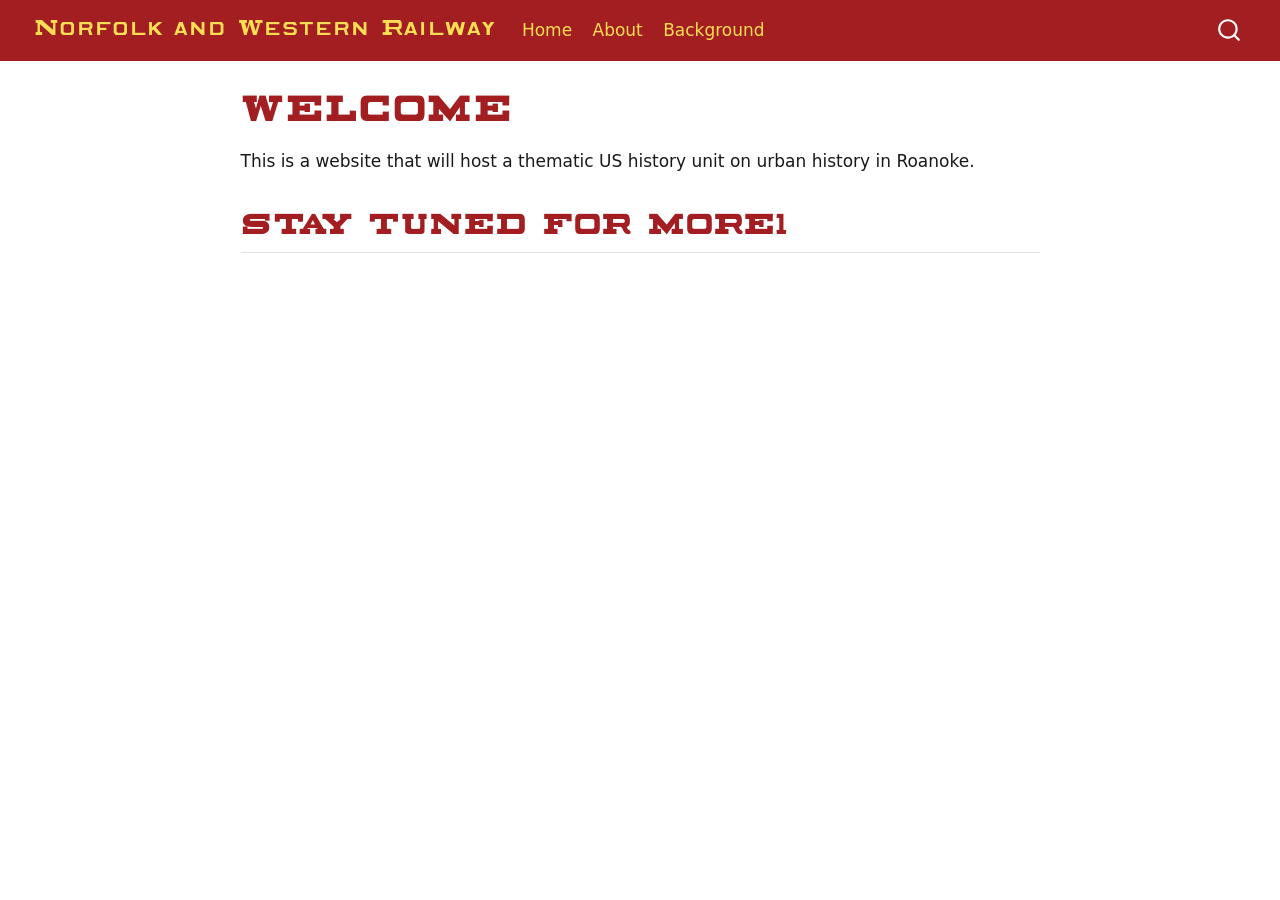
<file: docs/index.html>
<!DOCTYPE html>
<html xmlns="http://www.w3.org/1999/xhtml" lang="en" xml:lang="en"><head>

<meta charset="utf-8">
<meta name="generator" content="quarto-1.8.25">

<meta name="viewport" content="width=device-width, initial-scale=1.0, user-scalable=yes">


<title>Welcome – Norfolk and Western Railway</title>
<style>
code{white-space: pre-wrap;}
span.smallcaps{font-variant: small-caps;}
div.columns{display: flex; gap: min(4vw, 1.5em);}
div.column{flex: auto; overflow-x: auto;}
div.hanging-indent{margin-left: 1.5em; text-indent: -1.5em;}
ul.task-list{list-style: none;}
ul.task-list li input[type="checkbox"] {
  width: 0.8em;
  margin: 0 0.8em 0.2em -1em; /* quarto-specific, see https://github.com/quarto-dev/quarto-cli/issues/4556 */ 
  vertical-align: middle;
}
</style>


<script src="site_libs/quarto-nav/quarto-nav.js"></script>
<script src="site_libs/quarto-nav/headroom.min.js"></script>
<script src="site_libs/clipboard/clipboard.min.js"></script>
<script src="site_libs/quarto-search/autocomplete.umd.js"></script>
<script src="site_libs/quarto-search/fuse.min.js"></script>
<script src="site_libs/quarto-search/quarto-search.js"></script>
<meta name="quarto:offset" content="./">
<script src="site_libs/quarto-html/quarto.js" type="module"></script>
<script src="site_libs/quarto-html/tabsets/tabsets.js" type="module"></script>
<script src="site_libs/quarto-html/axe/axe-check.js" type="module"></script>
<script src="site_libs/quarto-html/popper.min.js"></script>
<script src="site_libs/quarto-html/tippy.umd.min.js"></script>
<script src="site_libs/quarto-html/anchor.min.js"></script>
<link href="site_libs/quarto-html/tippy.css" rel="stylesheet">
<link href="site_libs/quarto-html/quarto-syntax-highlighting-7b89279ff1a6dce999919e0e67d4d9ec.css" rel="stylesheet" id="quarto-text-highlighting-styles">
<script src="site_libs/bootstrap/bootstrap.min.js"></script>
<link href="site_libs/bootstrap/bootstrap-icons.css" rel="stylesheet">
<link href="site_libs/bootstrap/bootstrap-ff63373b1067ca6f91cf1456aa1f00a2.min.css" rel="stylesheet" append-hash="true" id="quarto-bootstrap" data-mode="light">
<script id="quarto-search-options" type="application/json">{
  "location": "navbar",
  "copy-button": false,
  "collapse-after": 3,
  "panel-placement": "end",
  "type": "overlay",
  "limit": 50,
  "keyboard-shortcut": [
    "f",
    "/",
    "s"
  ],
  "show-item-context": false,
  "language": {
    "search-no-results-text": "No results",
    "search-matching-documents-text": "matching documents",
    "search-copy-link-title": "Copy link to search",
    "search-hide-matches-text": "Hide additional matches",
    "search-more-match-text": "more match in this document",
    "search-more-matches-text": "more matches in this document",
    "search-clear-button-title": "Clear",
    "search-text-placeholder": "",
    "search-detached-cancel-button-title": "Cancel",
    "search-submit-button-title": "Submit",
    "search-label": "Search"
  }
}</script>


<link rel="stylesheet" href="styles.css">
</head>

<body class="nav-fixed fullcontent quarto-light">

<div id="quarto-search-results"></div>
  <header id="quarto-header" class="headroom fixed-top">
    <nav class="navbar navbar-expand-lg " data-bs-theme="dark">
      <div class="navbar-container container-fluid">
      <div class="navbar-brand-container mx-auto">
    <a href="./index.html" class="navbar-brand navbar-brand-logo">
    </a>
    <a class="navbar-brand" href="./index.html">
    <span class="navbar-title">Norfolk and Western Railway</span>
    </a>
  </div>
            <div id="quarto-search" class="" title="Search"></div>
          <button class="navbar-toggler" type="button" data-bs-toggle="collapse" data-bs-target="#navbarCollapse" aria-controls="navbarCollapse" role="menu" aria-expanded="false" aria-label="Toggle navigation" onclick="if (window.quartoToggleHeadroom) { window.quartoToggleHeadroom(); }">
  <span class="navbar-toggler-icon"></span>
</button>
          <div class="collapse navbar-collapse" id="navbarCollapse">
            <ul class="navbar-nav navbar-nav-scroll me-auto">
  <li class="nav-item">
    <a class="nav-link active" href="./index.html" aria-current="page"> 
<span class="menu-text">Home</span></a>
  </li>  
  <li class="nav-item">
    <a class="nav-link" href="./about.html"> 
<span class="menu-text">About</span></a>
  </li>  
  <li class="nav-item">
    <a class="nav-link" href="./Background.html"> 
<span class="menu-text">Background</span></a>
  </li>  
</ul>
          </div> <!-- /navcollapse -->
            <div class="quarto-navbar-tools">
</div>
      </div> <!-- /container-fluid -->
    </nav>
</header>
<!-- content -->
<div id="quarto-content" class="quarto-container page-columns page-rows-contents page-layout-article page-navbar">
<!-- sidebar -->
<!-- margin-sidebar -->
    
<!-- main -->
<main class="content" id="quarto-document-content">

<header id="title-block-header" class="quarto-title-block default">
<div class="quarto-title">
<h1 class="title">Welcome</h1>
</div>



<div class="quarto-title-meta">

    
  
    
  </div>
  


</header>


<p>This is a website that will host a thematic US history unit on urban history in Roanoke.</p>
<section id="stay-tuned-for-more" class="level2">
<h2 class="anchored" data-anchor-id="stay-tuned-for-more">Stay tuned for more!</h2>


</section>

</main> <!-- /main -->
<script id="quarto-html-after-body" type="application/javascript">
  window.document.addEventListener("DOMContentLoaded", function (event) {
    const icon = "";
    const anchorJS = new window.AnchorJS();
    anchorJS.options = {
      placement: 'right',
      icon: icon
    };
    anchorJS.add('.anchored');
    const isCodeAnnotation = (el) => {
      for (const clz of el.classList) {
        if (clz.startsWith('code-annotation-')) {                     
          return true;
        }
      }
      return false;
    }
    const onCopySuccess = function(e) {
      // button target
      const button = e.trigger;
      // don't keep focus
      button.blur();
      // flash "checked"
      button.classList.add('code-copy-button-checked');
      var currentTitle = button.getAttribute("title");
      button.setAttribute("title", "Copied!");
      let tooltip;
      if (window.bootstrap) {
        button.setAttribute("data-bs-toggle", "tooltip");
        button.setAttribute("data-bs-placement", "left");
        button.setAttribute("data-bs-title", "Copied!");
        tooltip = new bootstrap.Tooltip(button, 
          { trigger: "manual", 
            customClass: "code-copy-button-tooltip",
            offset: [0, -8]});
        tooltip.show();    
      }
      setTimeout(function() {
        if (tooltip) {
          tooltip.hide();
          button.removeAttribute("data-bs-title");
          button.removeAttribute("data-bs-toggle");
          button.removeAttribute("data-bs-placement");
        }
        button.setAttribute("title", currentTitle);
        button.classList.remove('code-copy-button-checked');
      }, 1000);
      // clear code selection
      e.clearSelection();
    }
    const getTextToCopy = function(trigger) {
      const outerScaffold = trigger.parentElement.cloneNode(true);
      const codeEl = outerScaffold.querySelector('code');
      for (const childEl of codeEl.children) {
        if (isCodeAnnotation(childEl)) {
          childEl.remove();
        }
      }
      return codeEl.innerText;
    }
    const clipboard = new window.ClipboardJS('.code-copy-button:not([data-in-quarto-modal])', {
      text: getTextToCopy
    });
    clipboard.on('success', onCopySuccess);
    if (window.document.getElementById('quarto-embedded-source-code-modal')) {
      const clipboardModal = new window.ClipboardJS('.code-copy-button[data-in-quarto-modal]', {
        text: getTextToCopy,
        container: window.document.getElementById('quarto-embedded-source-code-modal')
      });
      clipboardModal.on('success', onCopySuccess);
    }
      var localhostRegex = new RegExp(/^(?:http|https):\/\/localhost\:?[0-9]*\//);
      var mailtoRegex = new RegExp(/^mailto:/);
        var filterRegex = new RegExp('/' + window.location.host + '/');
      var isInternal = (href) => {
          return filterRegex.test(href) || localhostRegex.test(href) || mailtoRegex.test(href);
      }
      // Inspect non-navigation links and adorn them if external
     var links = window.document.querySelectorAll('a[href]:not(.nav-link):not(.navbar-brand):not(.toc-action):not(.sidebar-link):not(.sidebar-item-toggle):not(.pagination-link):not(.no-external):not([aria-hidden]):not(.dropdown-item):not(.quarto-navigation-tool):not(.about-link)');
      for (var i=0; i<links.length; i++) {
        const link = links[i];
        if (!isInternal(link.href)) {
          // undo the damage that might have been done by quarto-nav.js in the case of
          // links that we want to consider external
          if (link.dataset.originalHref !== undefined) {
            link.href = link.dataset.originalHref;
          }
        }
      }
    function tippyHover(el, contentFn, onTriggerFn, onUntriggerFn) {
      const config = {
        allowHTML: true,
        maxWidth: 500,
        delay: 100,
        arrow: false,
        appendTo: function(el) {
            return el.parentElement;
        },
        interactive: true,
        interactiveBorder: 10,
        theme: 'quarto',
        placement: 'bottom-start',
      };
      if (contentFn) {
        config.content = contentFn;
      }
      if (onTriggerFn) {
        config.onTrigger = onTriggerFn;
      }
      if (onUntriggerFn) {
        config.onUntrigger = onUntriggerFn;
      }
      window.tippy(el, config); 
    }
    const noterefs = window.document.querySelectorAll('a[role="doc-noteref"]');
    for (var i=0; i<noterefs.length; i++) {
      const ref = noterefs[i];
      tippyHover(ref, function() {
        // use id or data attribute instead here
        let href = ref.getAttribute('data-footnote-href') || ref.getAttribute('href');
        try { href = new URL(href).hash; } catch {}
        const id = href.replace(/^#\/?/, "");
        const note = window.document.getElementById(id);
        if (note) {
          return note.innerHTML;
        } else {
          return "";
        }
      });
    }
    const xrefs = window.document.querySelectorAll('a.quarto-xref');
    const processXRef = (id, note) => {
      // Strip column container classes
      const stripColumnClz = (el) => {
        el.classList.remove("page-full", "page-columns");
        if (el.children) {
          for (const child of el.children) {
            stripColumnClz(child);
          }
        }
      }
      stripColumnClz(note)
      if (id === null || id.startsWith('sec-')) {
        // Special case sections, only their first couple elements
        const container = document.createElement("div");
        if (note.children && note.children.length > 2) {
          container.appendChild(note.children[0].cloneNode(true));
          for (let i = 1; i < note.children.length; i++) {
            const child = note.children[i];
            if (child.tagName === "P" && child.innerText === "") {
              continue;
            } else {
              container.appendChild(child.cloneNode(true));
              break;
            }
          }
          if (window.Quarto?.typesetMath) {
            window.Quarto.typesetMath(container);
          }
          return container.innerHTML
        } else {
          if (window.Quarto?.typesetMath) {
            window.Quarto.typesetMath(note);
          }
          return note.innerHTML;
        }
      } else {
        // Remove any anchor links if they are present
        const anchorLink = note.querySelector('a.anchorjs-link');
        if (anchorLink) {
          anchorLink.remove();
        }
        if (window.Quarto?.typesetMath) {
          window.Quarto.typesetMath(note);
        }
        if (note.classList.contains("callout")) {
          return note.outerHTML;
        } else {
          return note.innerHTML;
        }
      }
    }
    for (var i=0; i<xrefs.length; i++) {
      const xref = xrefs[i];
      tippyHover(xref, undefined, function(instance) {
        instance.disable();
        let url = xref.getAttribute('href');
        let hash = undefined; 
        if (url.startsWith('#')) {
          hash = url;
        } else {
          try { hash = new URL(url).hash; } catch {}
        }
        if (hash) {
          const id = hash.replace(/^#\/?/, "");
          const note = window.document.getElementById(id);
          if (note !== null) {
            try {
              const html = processXRef(id, note.cloneNode(true));
              instance.setContent(html);
            } finally {
              instance.enable();
              instance.show();
            }
          } else {
            // See if we can fetch this
            fetch(url.split('#')[0])
            .then(res => res.text())
            .then(html => {
              const parser = new DOMParser();
              const htmlDoc = parser.parseFromString(html, "text/html");
              const note = htmlDoc.getElementById(id);
              if (note !== null) {
                const html = processXRef(id, note);
                instance.setContent(html);
              } 
            }).finally(() => {
              instance.enable();
              instance.show();
            });
          }
        } else {
          // See if we can fetch a full url (with no hash to target)
          // This is a special case and we should probably do some content thinning / targeting
          fetch(url)
          .then(res => res.text())
          .then(html => {
            const parser = new DOMParser();
            const htmlDoc = parser.parseFromString(html, "text/html");
            const note = htmlDoc.querySelector('main.content');
            if (note !== null) {
              // This should only happen for chapter cross references
              // (since there is no id in the URL)
              // remove the first header
              if (note.children.length > 0 && note.children[0].tagName === "HEADER") {
                note.children[0].remove();
              }
              const html = processXRef(null, note);
              instance.setContent(html);
            } 
          }).finally(() => {
            instance.enable();
            instance.show();
          });
        }
      }, function(instance) {
      });
    }
        let selectedAnnoteEl;
        const selectorForAnnotation = ( cell, annotation) => {
          let cellAttr = 'data-code-cell="' + cell + '"';
          let lineAttr = 'data-code-annotation="' +  annotation + '"';
          const selector = 'span[' + cellAttr + '][' + lineAttr + ']';
          return selector;
        }
        const selectCodeLines = (annoteEl) => {
          const doc = window.document;
          const targetCell = annoteEl.getAttribute("data-target-cell");
          const targetAnnotation = annoteEl.getAttribute("data-target-annotation");
          const annoteSpan = window.document.querySelector(selectorForAnnotation(targetCell, targetAnnotation));
          const lines = annoteSpan.getAttribute("data-code-lines").split(",");
          const lineIds = lines.map((line) => {
            return targetCell + "-" + line;
          })
          let top = null;
          let height = null;
          let parent = null;
          if (lineIds.length > 0) {
              //compute the position of the single el (top and bottom and make a div)
              const el = window.document.getElementById(lineIds[0]);
              top = el.offsetTop;
              height = el.offsetHeight;
              parent = el.parentElement.parentElement;
            if (lineIds.length > 1) {
              const lastEl = window.document.getElementById(lineIds[lineIds.length - 1]);
              const bottom = lastEl.offsetTop + lastEl.offsetHeight;
              height = bottom - top;
            }
            if (top !== null && height !== null && parent !== null) {
              // cook up a div (if necessary) and position it 
              let div = window.document.getElementById("code-annotation-line-highlight");
              if (div === null) {
                div = window.document.createElement("div");
                div.setAttribute("id", "code-annotation-line-highlight");
                div.style.position = 'absolute';
                parent.appendChild(div);
              }
              div.style.top = top - 2 + "px";
              div.style.height = height + 4 + "px";
              div.style.left = 0;
              let gutterDiv = window.document.getElementById("code-annotation-line-highlight-gutter");
              if (gutterDiv === null) {
                gutterDiv = window.document.createElement("div");
                gutterDiv.setAttribute("id", "code-annotation-line-highlight-gutter");
                gutterDiv.style.position = 'absolute';
                const codeCell = window.document.getElementById(targetCell);
                const gutter = codeCell.querySelector('.code-annotation-gutter');
                gutter.appendChild(gutterDiv);
              }
              gutterDiv.style.top = top - 2 + "px";
              gutterDiv.style.height = height + 4 + "px";
            }
            selectedAnnoteEl = annoteEl;
          }
        };
        const unselectCodeLines = () => {
          const elementsIds = ["code-annotation-line-highlight", "code-annotation-line-highlight-gutter"];
          elementsIds.forEach((elId) => {
            const div = window.document.getElementById(elId);
            if (div) {
              div.remove();
            }
          });
          selectedAnnoteEl = undefined;
        };
          // Handle positioning of the toggle
      window.addEventListener(
        "resize",
        throttle(() => {
          elRect = undefined;
          if (selectedAnnoteEl) {
            selectCodeLines(selectedAnnoteEl);
          }
        }, 10)
      );
      function throttle(fn, ms) {
      let throttle = false;
      let timer;
        return (...args) => {
          if(!throttle) { // first call gets through
              fn.apply(this, args);
              throttle = true;
          } else { // all the others get throttled
              if(timer) clearTimeout(timer); // cancel #2
              timer = setTimeout(() => {
                fn.apply(this, args);
                timer = throttle = false;
              }, ms);
          }
        };
      }
        // Attach click handler to the DT
        const annoteDls = window.document.querySelectorAll('dt[data-target-cell]');
        for (const annoteDlNode of annoteDls) {
          annoteDlNode.addEventListener('click', (event) => {
            const clickedEl = event.target;
            if (clickedEl !== selectedAnnoteEl) {
              unselectCodeLines();
              const activeEl = window.document.querySelector('dt[data-target-cell].code-annotation-active');
              if (activeEl) {
                activeEl.classList.remove('code-annotation-active');
              }
              selectCodeLines(clickedEl);
              clickedEl.classList.add('code-annotation-active');
            } else {
              // Unselect the line
              unselectCodeLines();
              clickedEl.classList.remove('code-annotation-active');
            }
          });
        }
    const findCites = (el) => {
      const parentEl = el.parentElement;
      if (parentEl) {
        const cites = parentEl.dataset.cites;
        if (cites) {
          return {
            el,
            cites: cites.split(' ')
          };
        } else {
          return findCites(el.parentElement)
        }
      } else {
        return undefined;
      }
    };
    var bibliorefs = window.document.querySelectorAll('a[role="doc-biblioref"]');
    for (var i=0; i<bibliorefs.length; i++) {
      const ref = bibliorefs[i];
      const citeInfo = findCites(ref);
      if (citeInfo) {
        tippyHover(citeInfo.el, function() {
          var popup = window.document.createElement('div');
          citeInfo.cites.forEach(function(cite) {
            var citeDiv = window.document.createElement('div');
            citeDiv.classList.add('hanging-indent');
            citeDiv.classList.add('csl-entry');
            var biblioDiv = window.document.getElementById('ref-' + cite);
            if (biblioDiv) {
              citeDiv.innerHTML = biblioDiv.innerHTML;
            }
            popup.appendChild(citeDiv);
          });
          return popup.innerHTML;
        });
      }
    }
  });
  </script>
</div> <!-- /content -->




</body></html>
</file>
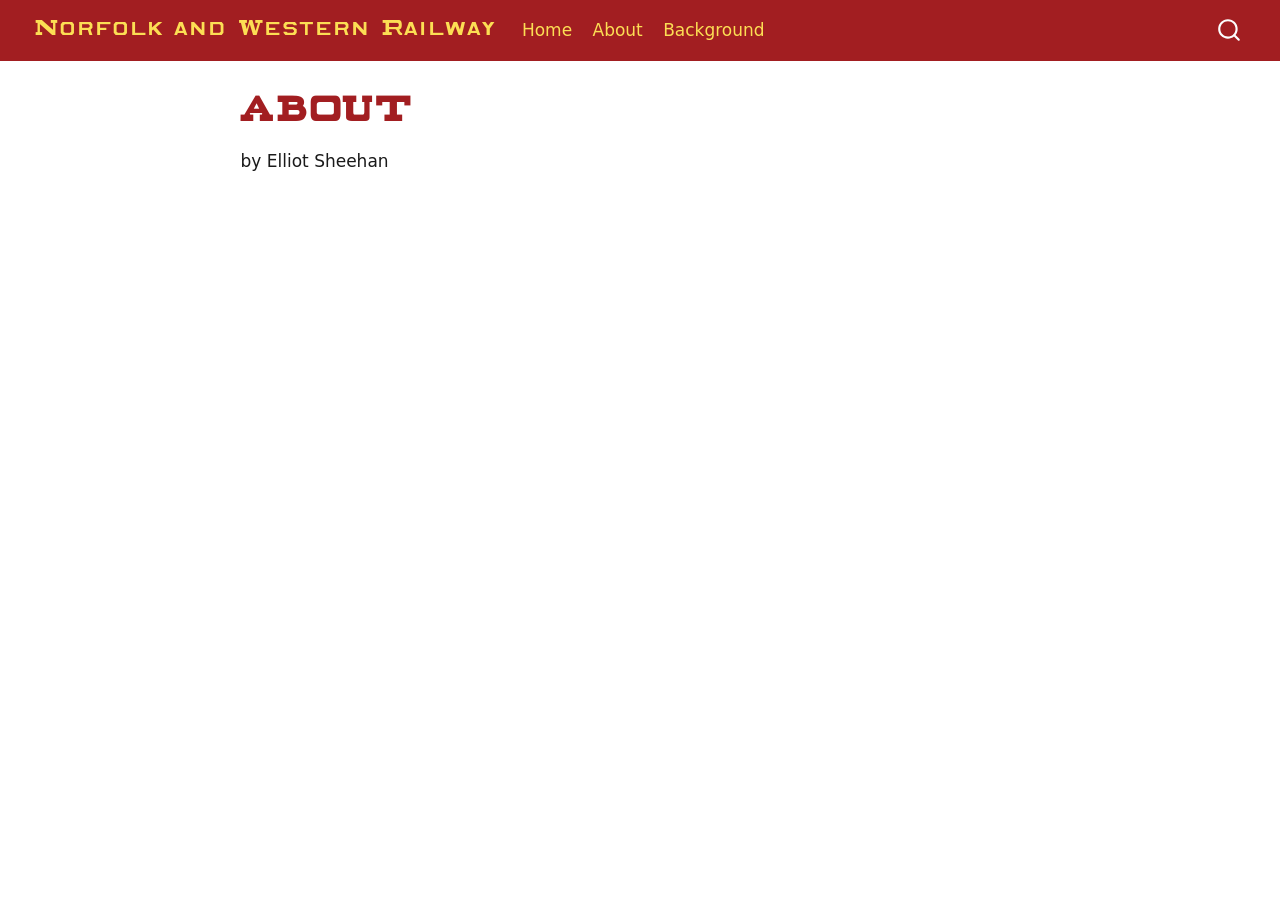
<file: about.html>
<!DOCTYPE html>
<html xmlns="http://www.w3.org/1999/xhtml" lang="en" xml:lang="en"><head>

<meta charset="utf-8">
<meta name="generator" content="quarto-1.8.25">

<meta name="viewport" content="width=device-width, initial-scale=1.0, user-scalable=yes">


<title>About – Norfolk and Western Railway</title>
<style>
code{white-space: pre-wrap;}
span.smallcaps{font-variant: small-caps;}
div.columns{display: flex; gap: min(4vw, 1.5em);}
div.column{flex: auto; overflow-x: auto;}
div.hanging-indent{margin-left: 1.5em; text-indent: -1.5em;}
ul.task-list{list-style: none;}
ul.task-list li input[type="checkbox"] {
  width: 0.8em;
  margin: 0 0.8em 0.2em -1em; /* quarto-specific, see https://github.com/quarto-dev/quarto-cli/issues/4556 */ 
  vertical-align: middle;
}
</style>


<script src="site_libs/quarto-nav/quarto-nav.js"></script>
<script src="site_libs/quarto-nav/headroom.min.js"></script>
<script src="site_libs/clipboard/clipboard.min.js"></script>
<script src="site_libs/quarto-search/autocomplete.umd.js"></script>
<script src="site_libs/quarto-search/fuse.min.js"></script>
<script src="site_libs/quarto-search/quarto-search.js"></script>
<meta name="quarto:offset" content="./">
<script src="site_libs/quarto-html/quarto.js" type="module"></script>
<script src="site_libs/quarto-html/tabsets/tabsets.js" type="module"></script>
<script src="site_libs/quarto-html/axe/axe-check.js" type="module"></script>
<script src="site_libs/quarto-html/popper.min.js"></script>
<script src="site_libs/quarto-html/tippy.umd.min.js"></script>
<script src="site_libs/quarto-html/anchor.min.js"></script>
<link href="site_libs/quarto-html/tippy.css" rel="stylesheet">
<link href="site_libs/quarto-html/quarto-syntax-highlighting-7b89279ff1a6dce999919e0e67d4d9ec.css" rel="stylesheet" id="quarto-text-highlighting-styles">
<script src="site_libs/bootstrap/bootstrap.min.js"></script>
<link href="site_libs/bootstrap/bootstrap-icons.css" rel="stylesheet">
<link href="site_libs/bootstrap/bootstrap-ff63373b1067ca6f91cf1456aa1f00a2.min.css" rel="stylesheet" append-hash="true" id="quarto-bootstrap" data-mode="light">
<script id="quarto-search-options" type="application/json">{
  "location": "navbar",
  "copy-button": false,
  "collapse-after": 3,
  "panel-placement": "end",
  "type": "overlay",
  "limit": 50,
  "keyboard-shortcut": [
    "f",
    "/",
    "s"
  ],
  "show-item-context": false,
  "language": {
    "search-no-results-text": "No results",
    "search-matching-documents-text": "matching documents",
    "search-copy-link-title": "Copy link to search",
    "search-hide-matches-text": "Hide additional matches",
    "search-more-match-text": "more match in this document",
    "search-more-matches-text": "more matches in this document",
    "search-clear-button-title": "Clear",
    "search-text-placeholder": "",
    "search-detached-cancel-button-title": "Cancel",
    "search-submit-button-title": "Submit",
    "search-label": "Search"
  }
}</script>


<link rel="stylesheet" href="styles.css">
</head>

<body class="nav-fixed fullcontent quarto-light">

<div id="quarto-search-results"></div>
  <header id="quarto-header" class="headroom fixed-top">
    <nav class="navbar navbar-expand-lg " data-bs-theme="dark">
      <div class="navbar-container container-fluid">
      <div class="navbar-brand-container mx-auto">
    <a href="./index.html" class="navbar-brand navbar-brand-logo">
    </a>
    <a class="navbar-brand" href="./index.html">
    <span class="navbar-title">Norfolk and Western Railway</span>
    </a>
  </div>
            <div id="quarto-search" class="" title="Search"></div>
          <button class="navbar-toggler" type="button" data-bs-toggle="collapse" data-bs-target="#navbarCollapse" aria-controls="navbarCollapse" role="menu" aria-expanded="false" aria-label="Toggle navigation" onclick="if (window.quartoToggleHeadroom) { window.quartoToggleHeadroom(); }">
  <span class="navbar-toggler-icon"></span>
</button>
          <div class="collapse navbar-collapse" id="navbarCollapse">
            <ul class="navbar-nav navbar-nav-scroll me-auto">
  <li class="nav-item">
    <a class="nav-link" href="./index.html"> 
<span class="menu-text">Home</span></a>
  </li>  
  <li class="nav-item">
    <a class="nav-link active" href="./about.html" aria-current="page"> 
<span class="menu-text">About</span></a>
  </li>  
  <li class="nav-item">
    <a class="nav-link" href="./Background.html"> 
<span class="menu-text">Background</span></a>
  </li>  
</ul>
          </div> <!-- /navcollapse -->
            <div class="quarto-navbar-tools">
</div>
      </div> <!-- /container-fluid -->
    </nav>
</header>
<!-- content -->
<div id="quarto-content" class="quarto-container page-columns page-rows-contents page-layout-article page-navbar">
<!-- sidebar -->
<!-- margin-sidebar -->
    
<!-- main -->
<main class="content" id="quarto-document-content">

<header id="title-block-header" class="quarto-title-block default">
<div class="quarto-title">
<h1 class="title">About</h1>
</div>



<div class="quarto-title-meta">

    
  
    
  </div>
  


</header>


<p>by Elliot Sheehan</p>



</main> <!-- /main -->
<script id="quarto-html-after-body" type="application/javascript">
  window.document.addEventListener("DOMContentLoaded", function (event) {
    const icon = "";
    const anchorJS = new window.AnchorJS();
    anchorJS.options = {
      placement: 'right',
      icon: icon
    };
    anchorJS.add('.anchored');
    const isCodeAnnotation = (el) => {
      for (const clz of el.classList) {
        if (clz.startsWith('code-annotation-')) {                     
          return true;
        }
      }
      return false;
    }
    const onCopySuccess = function(e) {
      // button target
      const button = e.trigger;
      // don't keep focus
      button.blur();
      // flash "checked"
      button.classList.add('code-copy-button-checked');
      var currentTitle = button.getAttribute("title");
      button.setAttribute("title", "Copied!");
      let tooltip;
      if (window.bootstrap) {
        button.setAttribute("data-bs-toggle", "tooltip");
        button.setAttribute("data-bs-placement", "left");
        button.setAttribute("data-bs-title", "Copied!");
        tooltip = new bootstrap.Tooltip(button, 
          { trigger: "manual", 
            customClass: "code-copy-button-tooltip",
            offset: [0, -8]});
        tooltip.show();    
      }
      setTimeout(function() {
        if (tooltip) {
          tooltip.hide();
          button.removeAttribute("data-bs-title");
          button.removeAttribute("data-bs-toggle");
          button.removeAttribute("data-bs-placement");
        }
        button.setAttribute("title", currentTitle);
        button.classList.remove('code-copy-button-checked');
      }, 1000);
      // clear code selection
      e.clearSelection();
    }
    const getTextToCopy = function(trigger) {
      const outerScaffold = trigger.parentElement.cloneNode(true);
      const codeEl = outerScaffold.querySelector('code');
      for (const childEl of codeEl.children) {
        if (isCodeAnnotation(childEl)) {
          childEl.remove();
        }
      }
      return codeEl.innerText;
    }
    const clipboard = new window.ClipboardJS('.code-copy-button:not([data-in-quarto-modal])', {
      text: getTextToCopy
    });
    clipboard.on('success', onCopySuccess);
    if (window.document.getElementById('quarto-embedded-source-code-modal')) {
      const clipboardModal = new window.ClipboardJS('.code-copy-button[data-in-quarto-modal]', {
        text: getTextToCopy,
        container: window.document.getElementById('quarto-embedded-source-code-modal')
      });
      clipboardModal.on('success', onCopySuccess);
    }
      var localhostRegex = new RegExp(/^(?:http|https):\/\/localhost\:?[0-9]*\//);
      var mailtoRegex = new RegExp(/^mailto:/);
        var filterRegex = new RegExp("https:\/\/elliotsheehan\.github\.io\/elliotsheehan\/");
      var isInternal = (href) => {
          return filterRegex.test(href) || localhostRegex.test(href) || mailtoRegex.test(href);
      }
      // Inspect non-navigation links and adorn them if external
     var links = window.document.querySelectorAll('a[href]:not(.nav-link):not(.navbar-brand):not(.toc-action):not(.sidebar-link):not(.sidebar-item-toggle):not(.pagination-link):not(.no-external):not([aria-hidden]):not(.dropdown-item):not(.quarto-navigation-tool):not(.about-link)');
      for (var i=0; i<links.length; i++) {
        const link = links[i];
        if (!isInternal(link.href)) {
          // undo the damage that might have been done by quarto-nav.js in the case of
          // links that we want to consider external
          if (link.dataset.originalHref !== undefined) {
            link.href = link.dataset.originalHref;
          }
        }
      }
    function tippyHover(el, contentFn, onTriggerFn, onUntriggerFn) {
      const config = {
        allowHTML: true,
        maxWidth: 500,
        delay: 100,
        arrow: false,
        appendTo: function(el) {
            return el.parentElement;
        },
        interactive: true,
        interactiveBorder: 10,
        theme: 'quarto',
        placement: 'bottom-start',
      };
      if (contentFn) {
        config.content = contentFn;
      }
      if (onTriggerFn) {
        config.onTrigger = onTriggerFn;
      }
      if (onUntriggerFn) {
        config.onUntrigger = onUntriggerFn;
      }
      window.tippy(el, config); 
    }
    const noterefs = window.document.querySelectorAll('a[role="doc-noteref"]');
    for (var i=0; i<noterefs.length; i++) {
      const ref = noterefs[i];
      tippyHover(ref, function() {
        // use id or data attribute instead here
        let href = ref.getAttribute('data-footnote-href') || ref.getAttribute('href');
        try { href = new URL(href).hash; } catch {}
        const id = href.replace(/^#\/?/, "");
        const note = window.document.getElementById(id);
        if (note) {
          return note.innerHTML;
        } else {
          return "";
        }
      });
    }
    const xrefs = window.document.querySelectorAll('a.quarto-xref');
    const processXRef = (id, note) => {
      // Strip column container classes
      const stripColumnClz = (el) => {
        el.classList.remove("page-full", "page-columns");
        if (el.children) {
          for (const child of el.children) {
            stripColumnClz(child);
          }
        }
      }
      stripColumnClz(note)
      if (id === null || id.startsWith('sec-')) {
        // Special case sections, only their first couple elements
        const container = document.createElement("div");
        if (note.children && note.children.length > 2) {
          container.appendChild(note.children[0].cloneNode(true));
          for (let i = 1; i < note.children.length; i++) {
            const child = note.children[i];
            if (child.tagName === "P" && child.innerText === "") {
              continue;
            } else {
              container.appendChild(child.cloneNode(true));
              break;
            }
          }
          if (window.Quarto?.typesetMath) {
            window.Quarto.typesetMath(container);
          }
          return container.innerHTML
        } else {
          if (window.Quarto?.typesetMath) {
            window.Quarto.typesetMath(note);
          }
          return note.innerHTML;
        }
      } else {
        // Remove any anchor links if they are present
        const anchorLink = note.querySelector('a.anchorjs-link');
        if (anchorLink) {
          anchorLink.remove();
        }
        if (window.Quarto?.typesetMath) {
          window.Quarto.typesetMath(note);
        }
        if (note.classList.contains("callout")) {
          return note.outerHTML;
        } else {
          return note.innerHTML;
        }
      }
    }
    for (var i=0; i<xrefs.length; i++) {
      const xref = xrefs[i];
      tippyHover(xref, undefined, function(instance) {
        instance.disable();
        let url = xref.getAttribute('href');
        let hash = undefined; 
        if (url.startsWith('#')) {
          hash = url;
        } else {
          try { hash = new URL(url).hash; } catch {}
        }
        if (hash) {
          const id = hash.replace(/^#\/?/, "");
          const note = window.document.getElementById(id);
          if (note !== null) {
            try {
              const html = processXRef(id, note.cloneNode(true));
              instance.setContent(html);
            } finally {
              instance.enable();
              instance.show();
            }
          } else {
            // See if we can fetch this
            fetch(url.split('#')[0])
            .then(res => res.text())
            .then(html => {
              const parser = new DOMParser();
              const htmlDoc = parser.parseFromString(html, "text/html");
              const note = htmlDoc.getElementById(id);
              if (note !== null) {
                const html = processXRef(id, note);
                instance.setContent(html);
              } 
            }).finally(() => {
              instance.enable();
              instance.show();
            });
          }
        } else {
          // See if we can fetch a full url (with no hash to target)
          // This is a special case and we should probably do some content thinning / targeting
          fetch(url)
          .then(res => res.text())
          .then(html => {
            const parser = new DOMParser();
            const htmlDoc = parser.parseFromString(html, "text/html");
            const note = htmlDoc.querySelector('main.content');
            if (note !== null) {
              // This should only happen for chapter cross references
              // (since there is no id in the URL)
              // remove the first header
              if (note.children.length > 0 && note.children[0].tagName === "HEADER") {
                note.children[0].remove();
              }
              const html = processXRef(null, note);
              instance.setContent(html);
            } 
          }).finally(() => {
            instance.enable();
            instance.show();
          });
        }
      }, function(instance) {
      });
    }
        let selectedAnnoteEl;
        const selectorForAnnotation = ( cell, annotation) => {
          let cellAttr = 'data-code-cell="' + cell + '"';
          let lineAttr = 'data-code-annotation="' +  annotation + '"';
          const selector = 'span[' + cellAttr + '][' + lineAttr + ']';
          return selector;
        }
        const selectCodeLines = (annoteEl) => {
          const doc = window.document;
          const targetCell = annoteEl.getAttribute("data-target-cell");
          const targetAnnotation = annoteEl.getAttribute("data-target-annotation");
          const annoteSpan = window.document.querySelector(selectorForAnnotation(targetCell, targetAnnotation));
          const lines = annoteSpan.getAttribute("data-code-lines").split(",");
          const lineIds = lines.map((line) => {
            return targetCell + "-" + line;
          })
          let top = null;
          let height = null;
          let parent = null;
          if (lineIds.length > 0) {
              //compute the position of the single el (top and bottom and make a div)
              const el = window.document.getElementById(lineIds[0]);
              top = el.offsetTop;
              height = el.offsetHeight;
              parent = el.parentElement.parentElement;
            if (lineIds.length > 1) {
              const lastEl = window.document.getElementById(lineIds[lineIds.length - 1]);
              const bottom = lastEl.offsetTop + lastEl.offsetHeight;
              height = bottom - top;
            }
            if (top !== null && height !== null && parent !== null) {
              // cook up a div (if necessary) and position it 
              let div = window.document.getElementById("code-annotation-line-highlight");
              if (div === null) {
                div = window.document.createElement("div");
                div.setAttribute("id", "code-annotation-line-highlight");
                div.style.position = 'absolute';
                parent.appendChild(div);
              }
              div.style.top = top - 2 + "px";
              div.style.height = height + 4 + "px";
              div.style.left = 0;
              let gutterDiv = window.document.getElementById("code-annotation-line-highlight-gutter");
              if (gutterDiv === null) {
                gutterDiv = window.document.createElement("div");
                gutterDiv.setAttribute("id", "code-annotation-line-highlight-gutter");
                gutterDiv.style.position = 'absolute';
                const codeCell = window.document.getElementById(targetCell);
                const gutter = codeCell.querySelector('.code-annotation-gutter');
                gutter.appendChild(gutterDiv);
              }
              gutterDiv.style.top = top - 2 + "px";
              gutterDiv.style.height = height + 4 + "px";
            }
            selectedAnnoteEl = annoteEl;
          }
        };
        const unselectCodeLines = () => {
          const elementsIds = ["code-annotation-line-highlight", "code-annotation-line-highlight-gutter"];
          elementsIds.forEach((elId) => {
            const div = window.document.getElementById(elId);
            if (div) {
              div.remove();
            }
          });
          selectedAnnoteEl = undefined;
        };
          // Handle positioning of the toggle
      window.addEventListener(
        "resize",
        throttle(() => {
          elRect = undefined;
          if (selectedAnnoteEl) {
            selectCodeLines(selectedAnnoteEl);
          }
        }, 10)
      );
      function throttle(fn, ms) {
      let throttle = false;
      let timer;
        return (...args) => {
          if(!throttle) { // first call gets through
              fn.apply(this, args);
              throttle = true;
          } else { // all the others get throttled
              if(timer) clearTimeout(timer); // cancel #2
              timer = setTimeout(() => {
                fn.apply(this, args);
                timer = throttle = false;
              }, ms);
          }
        };
      }
        // Attach click handler to the DT
        const annoteDls = window.document.querySelectorAll('dt[data-target-cell]');
        for (const annoteDlNode of annoteDls) {
          annoteDlNode.addEventListener('click', (event) => {
            const clickedEl = event.target;
            if (clickedEl !== selectedAnnoteEl) {
              unselectCodeLines();
              const activeEl = window.document.querySelector('dt[data-target-cell].code-annotation-active');
              if (activeEl) {
                activeEl.classList.remove('code-annotation-active');
              }
              selectCodeLines(clickedEl);
              clickedEl.classList.add('code-annotation-active');
            } else {
              // Unselect the line
              unselectCodeLines();
              clickedEl.classList.remove('code-annotation-active');
            }
          });
        }
    const findCites = (el) => {
      const parentEl = el.parentElement;
      if (parentEl) {
        const cites = parentEl.dataset.cites;
        if (cites) {
          return {
            el,
            cites: cites.split(' ')
          };
        } else {
          return findCites(el.parentElement)
        }
      } else {
        return undefined;
      }
    };
    var bibliorefs = window.document.querySelectorAll('a[role="doc-biblioref"]');
    for (var i=0; i<bibliorefs.length; i++) {
      const ref = bibliorefs[i];
      const citeInfo = findCites(ref);
      if (citeInfo) {
        tippyHover(citeInfo.el, function() {
          var popup = window.document.createElement('div');
          citeInfo.cites.forEach(function(cite) {
            var citeDiv = window.document.createElement('div');
            citeDiv.classList.add('hanging-indent');
            citeDiv.classList.add('csl-entry');
            var biblioDiv = window.document.getElementById('ref-' + cite);
            if (biblioDiv) {
              citeDiv.innerHTML = biblioDiv.innerHTML;
            }
            popup.appendChild(citeDiv);
          });
          return popup.innerHTML;
        });
      }
    }
  });
  </script>
</div> <!-- /content -->




</body></html>
</file>
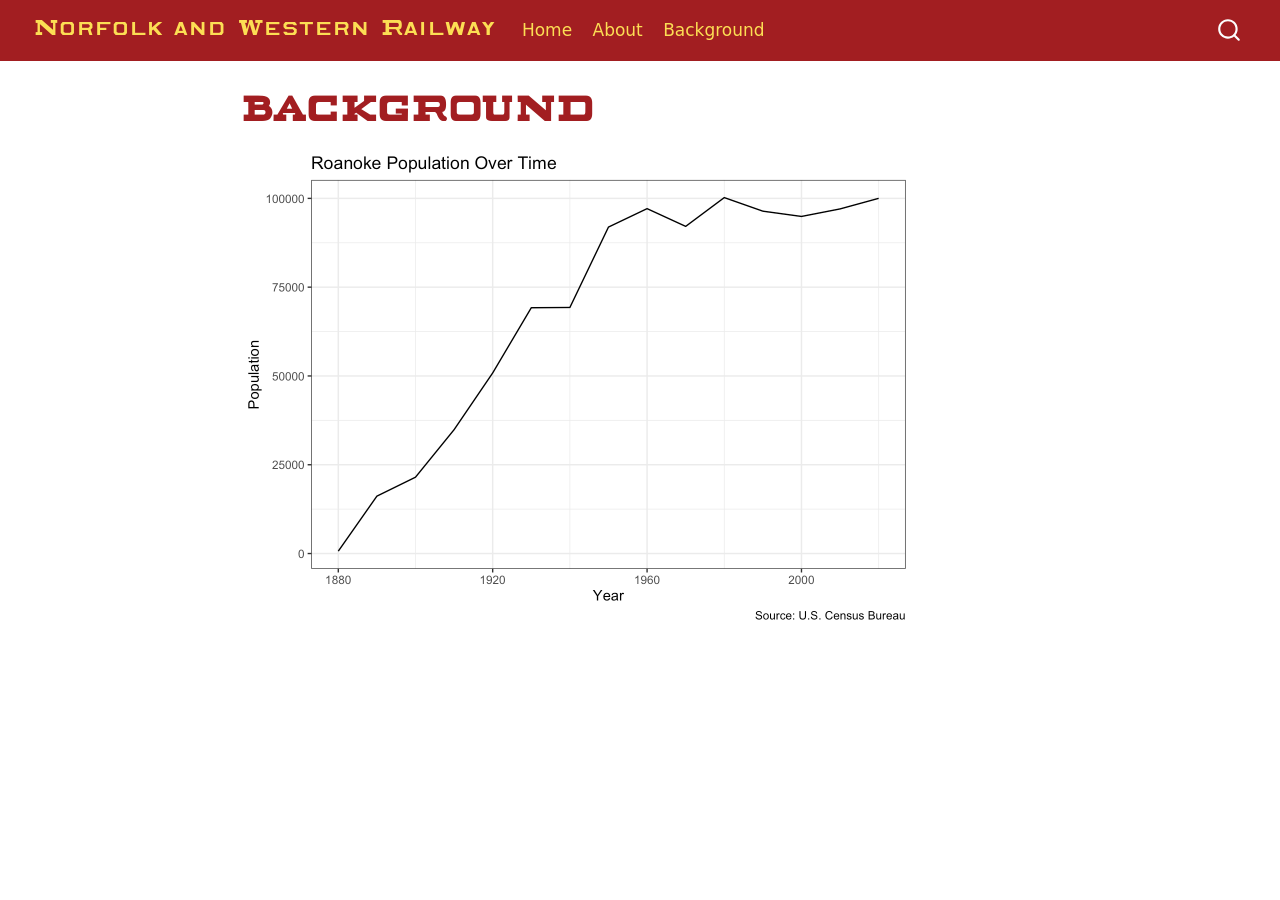
<file: Background.html>
<!DOCTYPE html>
<html xmlns="http://www.w3.org/1999/xhtml" lang="en" xml:lang="en"><head>

<meta charset="utf-8">
<meta name="generator" content="quarto-1.8.25">

<meta name="viewport" content="width=device-width, initial-scale=1.0, user-scalable=yes">


<title>Background – Norfolk and Western Railway</title>
<style>
code{white-space: pre-wrap;}
span.smallcaps{font-variant: small-caps;}
div.columns{display: flex; gap: min(4vw, 1.5em);}
div.column{flex: auto; overflow-x: auto;}
div.hanging-indent{margin-left: 1.5em; text-indent: -1.5em;}
ul.task-list{list-style: none;}
ul.task-list li input[type="checkbox"] {
  width: 0.8em;
  margin: 0 0.8em 0.2em -1em; /* quarto-specific, see https://github.com/quarto-dev/quarto-cli/issues/4556 */ 
  vertical-align: middle;
}
</style>


<script src="site_libs/quarto-nav/quarto-nav.js"></script>
<script src="site_libs/quarto-nav/headroom.min.js"></script>
<script src="site_libs/clipboard/clipboard.min.js"></script>
<script src="site_libs/quarto-search/autocomplete.umd.js"></script>
<script src="site_libs/quarto-search/fuse.min.js"></script>
<script src="site_libs/quarto-search/quarto-search.js"></script>
<meta name="quarto:offset" content="./">
<script src="site_libs/quarto-html/quarto.js" type="module"></script>
<script src="site_libs/quarto-html/tabsets/tabsets.js" type="module"></script>
<script src="site_libs/quarto-html/axe/axe-check.js" type="module"></script>
<script src="site_libs/quarto-html/popper.min.js"></script>
<script src="site_libs/quarto-html/tippy.umd.min.js"></script>
<script src="site_libs/quarto-html/anchor.min.js"></script>
<link href="site_libs/quarto-html/tippy.css" rel="stylesheet">
<link href="site_libs/quarto-html/quarto-syntax-highlighting-7b89279ff1a6dce999919e0e67d4d9ec.css" rel="stylesheet" id="quarto-text-highlighting-styles">
<script src="site_libs/bootstrap/bootstrap.min.js"></script>
<link href="site_libs/bootstrap/bootstrap-icons.css" rel="stylesheet">
<link href="site_libs/bootstrap/bootstrap-ff63373b1067ca6f91cf1456aa1f00a2.min.css" rel="stylesheet" append-hash="true" id="quarto-bootstrap" data-mode="light">
<script id="quarto-search-options" type="application/json">{
  "location": "navbar",
  "copy-button": false,
  "collapse-after": 3,
  "panel-placement": "end",
  "type": "overlay",
  "limit": 50,
  "keyboard-shortcut": [
    "f",
    "/",
    "s"
  ],
  "show-item-context": false,
  "language": {
    "search-no-results-text": "No results",
    "search-matching-documents-text": "matching documents",
    "search-copy-link-title": "Copy link to search",
    "search-hide-matches-text": "Hide additional matches",
    "search-more-match-text": "more match in this document",
    "search-more-matches-text": "more matches in this document",
    "search-clear-button-title": "Clear",
    "search-text-placeholder": "",
    "search-detached-cancel-button-title": "Cancel",
    "search-submit-button-title": "Submit",
    "search-label": "Search"
  }
}</script>


<link rel="stylesheet" href="styles.css">
</head>

<body class="nav-fixed fullcontent quarto-light">

<div id="quarto-search-results"></div>
  <header id="quarto-header" class="headroom fixed-top">
    <nav class="navbar navbar-expand-lg " data-bs-theme="dark">
      <div class="navbar-container container-fluid">
      <div class="navbar-brand-container mx-auto">
    <a href="./index.html" class="navbar-brand navbar-brand-logo">
    </a>
    <a class="navbar-brand" href="./index.html">
    <span class="navbar-title">Norfolk and Western Railway</span>
    </a>
  </div>
            <div id="quarto-search" class="" title="Search"></div>
          <button class="navbar-toggler" type="button" data-bs-toggle="collapse" data-bs-target="#navbarCollapse" aria-controls="navbarCollapse" role="menu" aria-expanded="false" aria-label="Toggle navigation" onclick="if (window.quartoToggleHeadroom) { window.quartoToggleHeadroom(); }">
  <span class="navbar-toggler-icon"></span>
</button>
          <div class="collapse navbar-collapse" id="navbarCollapse">
            <ul class="navbar-nav navbar-nav-scroll me-auto">
  <li class="nav-item">
    <a class="nav-link" href="./index.html"> 
<span class="menu-text">Home</span></a>
  </li>  
  <li class="nav-item">
    <a class="nav-link" href="./about.html"> 
<span class="menu-text">About</span></a>
  </li>  
  <li class="nav-item">
    <a class="nav-link active" href="./Background.html" aria-current="page"> 
<span class="menu-text">Background</span></a>
  </li>  
</ul>
          </div> <!-- /navcollapse -->
            <div class="quarto-navbar-tools">
</div>
      </div> <!-- /container-fluid -->
    </nav>
</header>
<!-- content -->
<div id="quarto-content" class="quarto-container page-columns page-rows-contents page-layout-article page-navbar">
<!-- sidebar -->
<!-- margin-sidebar -->
    
<!-- main -->
<main class="content" id="quarto-document-content">

<header id="title-block-header" class="quarto-title-block default">
<div class="quarto-title">
<h1 class="title">Background</h1>
</div>



<div class="quarto-title-meta">

    
  
    
  </div>
  


</header>


<div class="cell">
<div class="cell-output-display">
<div>
<figure class="figure">
<p><img src="Background_files/figure-html/unnamed-chunk-1-1.png" class="img-fluid figure-img" width="672"></p>
</figure>
</div>
</div>
</div>



</main> <!-- /main -->
<script id="quarto-html-after-body" type="application/javascript">
  window.document.addEventListener("DOMContentLoaded", function (event) {
    const icon = "";
    const anchorJS = new window.AnchorJS();
    anchorJS.options = {
      placement: 'right',
      icon: icon
    };
    anchorJS.add('.anchored');
    const isCodeAnnotation = (el) => {
      for (const clz of el.classList) {
        if (clz.startsWith('code-annotation-')) {                     
          return true;
        }
      }
      return false;
    }
    const onCopySuccess = function(e) {
      // button target
      const button = e.trigger;
      // don't keep focus
      button.blur();
      // flash "checked"
      button.classList.add('code-copy-button-checked');
      var currentTitle = button.getAttribute("title");
      button.setAttribute("title", "Copied!");
      let tooltip;
      if (window.bootstrap) {
        button.setAttribute("data-bs-toggle", "tooltip");
        button.setAttribute("data-bs-placement", "left");
        button.setAttribute("data-bs-title", "Copied!");
        tooltip = new bootstrap.Tooltip(button, 
          { trigger: "manual", 
            customClass: "code-copy-button-tooltip",
            offset: [0, -8]});
        tooltip.show();    
      }
      setTimeout(function() {
        if (tooltip) {
          tooltip.hide();
          button.removeAttribute("data-bs-title");
          button.removeAttribute("data-bs-toggle");
          button.removeAttribute("data-bs-placement");
        }
        button.setAttribute("title", currentTitle);
        button.classList.remove('code-copy-button-checked');
      }, 1000);
      // clear code selection
      e.clearSelection();
    }
    const getTextToCopy = function(trigger) {
      const outerScaffold = trigger.parentElement.cloneNode(true);
      const codeEl = outerScaffold.querySelector('code');
      for (const childEl of codeEl.children) {
        if (isCodeAnnotation(childEl)) {
          childEl.remove();
        }
      }
      return codeEl.innerText;
    }
    const clipboard = new window.ClipboardJS('.code-copy-button:not([data-in-quarto-modal])', {
      text: getTextToCopy
    });
    clipboard.on('success', onCopySuccess);
    if (window.document.getElementById('quarto-embedded-source-code-modal')) {
      const clipboardModal = new window.ClipboardJS('.code-copy-button[data-in-quarto-modal]', {
        text: getTextToCopy,
        container: window.document.getElementById('quarto-embedded-source-code-modal')
      });
      clipboardModal.on('success', onCopySuccess);
    }
      var localhostRegex = new RegExp(/^(?:http|https):\/\/localhost\:?[0-9]*\//);
      var mailtoRegex = new RegExp(/^mailto:/);
        var filterRegex = new RegExp("https:\/\/elliotsheehan\.github\.io\/elliotsheehan\/");
      var isInternal = (href) => {
          return filterRegex.test(href) || localhostRegex.test(href) || mailtoRegex.test(href);
      }
      // Inspect non-navigation links and adorn them if external
     var links = window.document.querySelectorAll('a[href]:not(.nav-link):not(.navbar-brand):not(.toc-action):not(.sidebar-link):not(.sidebar-item-toggle):not(.pagination-link):not(.no-external):not([aria-hidden]):not(.dropdown-item):not(.quarto-navigation-tool):not(.about-link)');
      for (var i=0; i<links.length; i++) {
        const link = links[i];
        if (!isInternal(link.href)) {
          // undo the damage that might have been done by quarto-nav.js in the case of
          // links that we want to consider external
          if (link.dataset.originalHref !== undefined) {
            link.href = link.dataset.originalHref;
          }
        }
      }
    function tippyHover(el, contentFn, onTriggerFn, onUntriggerFn) {
      const config = {
        allowHTML: true,
        maxWidth: 500,
        delay: 100,
        arrow: false,
        appendTo: function(el) {
            return el.parentElement;
        },
        interactive: true,
        interactiveBorder: 10,
        theme: 'quarto',
        placement: 'bottom-start',
      };
      if (contentFn) {
        config.content = contentFn;
      }
      if (onTriggerFn) {
        config.onTrigger = onTriggerFn;
      }
      if (onUntriggerFn) {
        config.onUntrigger = onUntriggerFn;
      }
      window.tippy(el, config); 
    }
    const noterefs = window.document.querySelectorAll('a[role="doc-noteref"]');
    for (var i=0; i<noterefs.length; i++) {
      const ref = noterefs[i];
      tippyHover(ref, function() {
        // use id or data attribute instead here
        let href = ref.getAttribute('data-footnote-href') || ref.getAttribute('href');
        try { href = new URL(href).hash; } catch {}
        const id = href.replace(/^#\/?/, "");
        const note = window.document.getElementById(id);
        if (note) {
          return note.innerHTML;
        } else {
          return "";
        }
      });
    }
    const xrefs = window.document.querySelectorAll('a.quarto-xref');
    const processXRef = (id, note) => {
      // Strip column container classes
      const stripColumnClz = (el) => {
        el.classList.remove("page-full", "page-columns");
        if (el.children) {
          for (const child of el.children) {
            stripColumnClz(child);
          }
        }
      }
      stripColumnClz(note)
      if (id === null || id.startsWith('sec-')) {
        // Special case sections, only their first couple elements
        const container = document.createElement("div");
        if (note.children && note.children.length > 2) {
          container.appendChild(note.children[0].cloneNode(true));
          for (let i = 1; i < note.children.length; i++) {
            const child = note.children[i];
            if (child.tagName === "P" && child.innerText === "") {
              continue;
            } else {
              container.appendChild(child.cloneNode(true));
              break;
            }
          }
          if (window.Quarto?.typesetMath) {
            window.Quarto.typesetMath(container);
          }
          return container.innerHTML
        } else {
          if (window.Quarto?.typesetMath) {
            window.Quarto.typesetMath(note);
          }
          return note.innerHTML;
        }
      } else {
        // Remove any anchor links if they are present
        const anchorLink = note.querySelector('a.anchorjs-link');
        if (anchorLink) {
          anchorLink.remove();
        }
        if (window.Quarto?.typesetMath) {
          window.Quarto.typesetMath(note);
        }
        if (note.classList.contains("callout")) {
          return note.outerHTML;
        } else {
          return note.innerHTML;
        }
      }
    }
    for (var i=0; i<xrefs.length; i++) {
      const xref = xrefs[i];
      tippyHover(xref, undefined, function(instance) {
        instance.disable();
        let url = xref.getAttribute('href');
        let hash = undefined; 
        if (url.startsWith('#')) {
          hash = url;
        } else {
          try { hash = new URL(url).hash; } catch {}
        }
        if (hash) {
          const id = hash.replace(/^#\/?/, "");
          const note = window.document.getElementById(id);
          if (note !== null) {
            try {
              const html = processXRef(id, note.cloneNode(true));
              instance.setContent(html);
            } finally {
              instance.enable();
              instance.show();
            }
          } else {
            // See if we can fetch this
            fetch(url.split('#')[0])
            .then(res => res.text())
            .then(html => {
              const parser = new DOMParser();
              const htmlDoc = parser.parseFromString(html, "text/html");
              const note = htmlDoc.getElementById(id);
              if (note !== null) {
                const html = processXRef(id, note);
                instance.setContent(html);
              } 
            }).finally(() => {
              instance.enable();
              instance.show();
            });
          }
        } else {
          // See if we can fetch a full url (with no hash to target)
          // This is a special case and we should probably do some content thinning / targeting
          fetch(url)
          .then(res => res.text())
          .then(html => {
            const parser = new DOMParser();
            const htmlDoc = parser.parseFromString(html, "text/html");
            const note = htmlDoc.querySelector('main.content');
            if (note !== null) {
              // This should only happen for chapter cross references
              // (since there is no id in the URL)
              // remove the first header
              if (note.children.length > 0 && note.children[0].tagName === "HEADER") {
                note.children[0].remove();
              }
              const html = processXRef(null, note);
              instance.setContent(html);
            } 
          }).finally(() => {
            instance.enable();
            instance.show();
          });
        }
      }, function(instance) {
      });
    }
        let selectedAnnoteEl;
        const selectorForAnnotation = ( cell, annotation) => {
          let cellAttr = 'data-code-cell="' + cell + '"';
          let lineAttr = 'data-code-annotation="' +  annotation + '"';
          const selector = 'span[' + cellAttr + '][' + lineAttr + ']';
          return selector;
        }
        const selectCodeLines = (annoteEl) => {
          const doc = window.document;
          const targetCell = annoteEl.getAttribute("data-target-cell");
          const targetAnnotation = annoteEl.getAttribute("data-target-annotation");
          const annoteSpan = window.document.querySelector(selectorForAnnotation(targetCell, targetAnnotation));
          const lines = annoteSpan.getAttribute("data-code-lines").split(",");
          const lineIds = lines.map((line) => {
            return targetCell + "-" + line;
          })
          let top = null;
          let height = null;
          let parent = null;
          if (lineIds.length > 0) {
              //compute the position of the single el (top and bottom and make a div)
              const el = window.document.getElementById(lineIds[0]);
              top = el.offsetTop;
              height = el.offsetHeight;
              parent = el.parentElement.parentElement;
            if (lineIds.length > 1) {
              const lastEl = window.document.getElementById(lineIds[lineIds.length - 1]);
              const bottom = lastEl.offsetTop + lastEl.offsetHeight;
              height = bottom - top;
            }
            if (top !== null && height !== null && parent !== null) {
              // cook up a div (if necessary) and position it 
              let div = window.document.getElementById("code-annotation-line-highlight");
              if (div === null) {
                div = window.document.createElement("div");
                div.setAttribute("id", "code-annotation-line-highlight");
                div.style.position = 'absolute';
                parent.appendChild(div);
              }
              div.style.top = top - 2 + "px";
              div.style.height = height + 4 + "px";
              div.style.left = 0;
              let gutterDiv = window.document.getElementById("code-annotation-line-highlight-gutter");
              if (gutterDiv === null) {
                gutterDiv = window.document.createElement("div");
                gutterDiv.setAttribute("id", "code-annotation-line-highlight-gutter");
                gutterDiv.style.position = 'absolute';
                const codeCell = window.document.getElementById(targetCell);
                const gutter = codeCell.querySelector('.code-annotation-gutter');
                gutter.appendChild(gutterDiv);
              }
              gutterDiv.style.top = top - 2 + "px";
              gutterDiv.style.height = height + 4 + "px";
            }
            selectedAnnoteEl = annoteEl;
          }
        };
        const unselectCodeLines = () => {
          const elementsIds = ["code-annotation-line-highlight", "code-annotation-line-highlight-gutter"];
          elementsIds.forEach((elId) => {
            const div = window.document.getElementById(elId);
            if (div) {
              div.remove();
            }
          });
          selectedAnnoteEl = undefined;
        };
          // Handle positioning of the toggle
      window.addEventListener(
        "resize",
        throttle(() => {
          elRect = undefined;
          if (selectedAnnoteEl) {
            selectCodeLines(selectedAnnoteEl);
          }
        }, 10)
      );
      function throttle(fn, ms) {
      let throttle = false;
      let timer;
        return (...args) => {
          if(!throttle) { // first call gets through
              fn.apply(this, args);
              throttle = true;
          } else { // all the others get throttled
              if(timer) clearTimeout(timer); // cancel #2
              timer = setTimeout(() => {
                fn.apply(this, args);
                timer = throttle = false;
              }, ms);
          }
        };
      }
        // Attach click handler to the DT
        const annoteDls = window.document.querySelectorAll('dt[data-target-cell]');
        for (const annoteDlNode of annoteDls) {
          annoteDlNode.addEventListener('click', (event) => {
            const clickedEl = event.target;
            if (clickedEl !== selectedAnnoteEl) {
              unselectCodeLines();
              const activeEl = window.document.querySelector('dt[data-target-cell].code-annotation-active');
              if (activeEl) {
                activeEl.classList.remove('code-annotation-active');
              }
              selectCodeLines(clickedEl);
              clickedEl.classList.add('code-annotation-active');
            } else {
              // Unselect the line
              unselectCodeLines();
              clickedEl.classList.remove('code-annotation-active');
            }
          });
        }
    const findCites = (el) => {
      const parentEl = el.parentElement;
      if (parentEl) {
        const cites = parentEl.dataset.cites;
        if (cites) {
          return {
            el,
            cites: cites.split(' ')
          };
        } else {
          return findCites(el.parentElement)
        }
      } else {
        return undefined;
      }
    };
    var bibliorefs = window.document.querySelectorAll('a[role="doc-biblioref"]');
    for (var i=0; i<bibliorefs.length; i++) {
      const ref = bibliorefs[i];
      const citeInfo = findCites(ref);
      if (citeInfo) {
        tippyHover(citeInfo.el, function() {
          var popup = window.document.createElement('div');
          citeInfo.cites.forEach(function(cite) {
            var citeDiv = window.document.createElement('div');
            citeDiv.classList.add('hanging-indent');
            citeDiv.classList.add('csl-entry');
            var biblioDiv = window.document.getElementById('ref-' + cite);
            if (biblioDiv) {
              citeDiv.innerHTML = biblioDiv.innerHTML;
            }
            popup.appendChild(citeDiv);
          });
          return popup.innerHTML;
        });
      }
    }
  });
  </script>
</div> <!-- /content -->




</body></html>
</file>
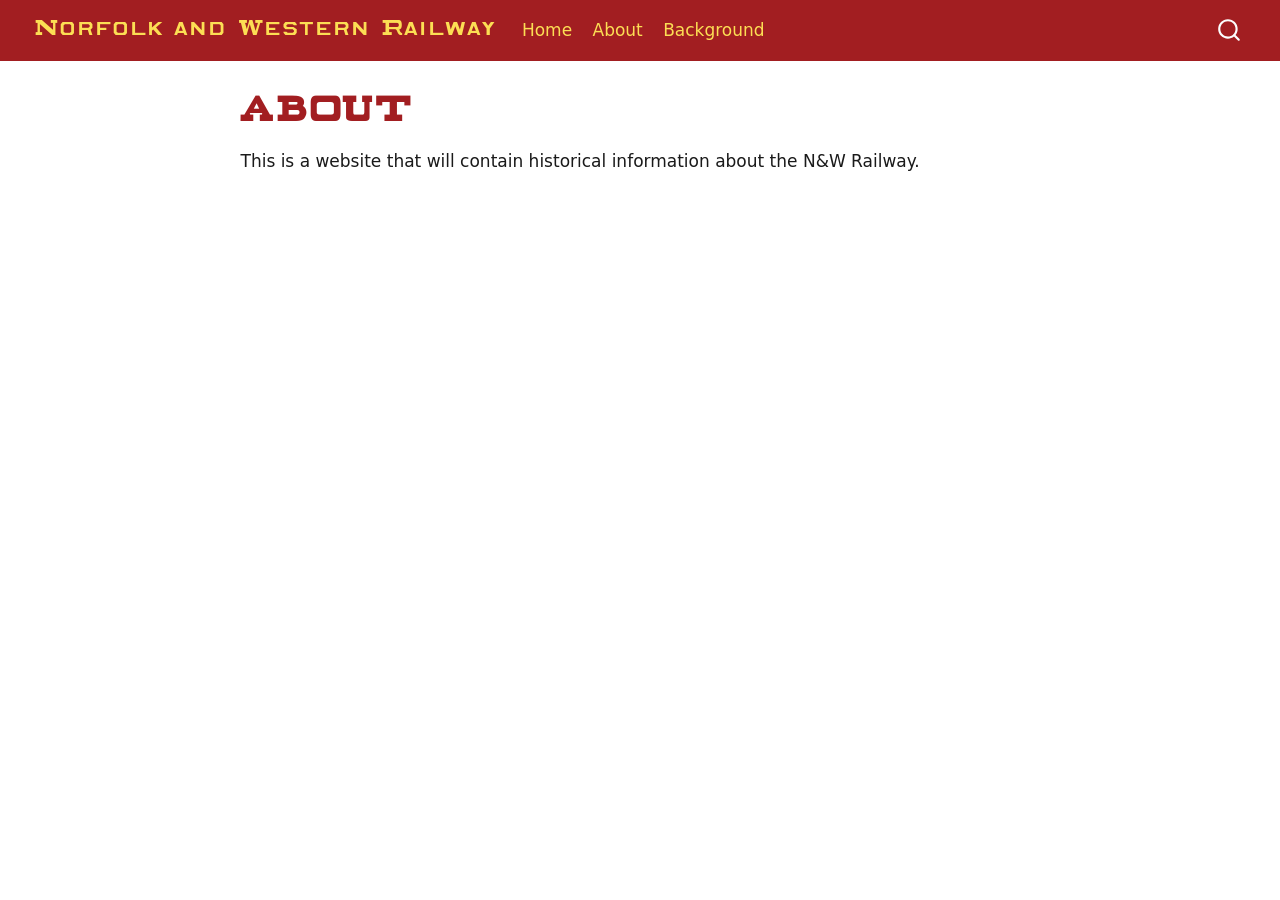
<file: docs/about.html>
<!DOCTYPE html>
<html xmlns="http://www.w3.org/1999/xhtml" lang="en" xml:lang="en"><head>

<meta charset="utf-8">
<meta name="generator" content="quarto-1.8.25">

<meta name="viewport" content="width=device-width, initial-scale=1.0, user-scalable=yes">


<title>About – Norfolk and Western Railway</title>
<style>
code{white-space: pre-wrap;}
span.smallcaps{font-variant: small-caps;}
div.columns{display: flex; gap: min(4vw, 1.5em);}
div.column{flex: auto; overflow-x: auto;}
div.hanging-indent{margin-left: 1.5em; text-indent: -1.5em;}
ul.task-list{list-style: none;}
ul.task-list li input[type="checkbox"] {
  width: 0.8em;
  margin: 0 0.8em 0.2em -1em; /* quarto-specific, see https://github.com/quarto-dev/quarto-cli/issues/4556 */ 
  vertical-align: middle;
}
</style>


<script src="site_libs/quarto-nav/quarto-nav.js"></script>
<script src="site_libs/quarto-nav/headroom.min.js"></script>
<script src="site_libs/clipboard/clipboard.min.js"></script>
<script src="site_libs/quarto-search/autocomplete.umd.js"></script>
<script src="site_libs/quarto-search/fuse.min.js"></script>
<script src="site_libs/quarto-search/quarto-search.js"></script>
<meta name="quarto:offset" content="./">
<script src="site_libs/quarto-html/quarto.js" type="module"></script>
<script src="site_libs/quarto-html/tabsets/tabsets.js" type="module"></script>
<script src="site_libs/quarto-html/axe/axe-check.js" type="module"></script>
<script src="site_libs/quarto-html/popper.min.js"></script>
<script src="site_libs/quarto-html/tippy.umd.min.js"></script>
<script src="site_libs/quarto-html/anchor.min.js"></script>
<link href="site_libs/quarto-html/tippy.css" rel="stylesheet">
<link href="site_libs/quarto-html/quarto-syntax-highlighting-7b89279ff1a6dce999919e0e67d4d9ec.css" rel="stylesheet" id="quarto-text-highlighting-styles">
<script src="site_libs/bootstrap/bootstrap.min.js"></script>
<link href="site_libs/bootstrap/bootstrap-icons.css" rel="stylesheet">
<link href="site_libs/bootstrap/bootstrap-ff63373b1067ca6f91cf1456aa1f00a2.min.css" rel="stylesheet" append-hash="true" id="quarto-bootstrap" data-mode="light">
<script id="quarto-search-options" type="application/json">{
  "location": "navbar",
  "copy-button": false,
  "collapse-after": 3,
  "panel-placement": "end",
  "type": "overlay",
  "limit": 50,
  "keyboard-shortcut": [
    "f",
    "/",
    "s"
  ],
  "show-item-context": false,
  "language": {
    "search-no-results-text": "No results",
    "search-matching-documents-text": "matching documents",
    "search-copy-link-title": "Copy link to search",
    "search-hide-matches-text": "Hide additional matches",
    "search-more-match-text": "more match in this document",
    "search-more-matches-text": "more matches in this document",
    "search-clear-button-title": "Clear",
    "search-text-placeholder": "",
    "search-detached-cancel-button-title": "Cancel",
    "search-submit-button-title": "Submit",
    "search-label": "Search"
  }
}</script>


<link rel="stylesheet" href="styles.css">
</head>

<body class="nav-fixed fullcontent quarto-light">

<div id="quarto-search-results"></div>
  <header id="quarto-header" class="headroom fixed-top">
    <nav class="navbar navbar-expand-lg " data-bs-theme="dark">
      <div class="navbar-container container-fluid">
      <div class="navbar-brand-container mx-auto">
    <a href="./index.html" class="navbar-brand navbar-brand-logo">
    </a>
    <a class="navbar-brand" href="./index.html">
    <span class="navbar-title">Norfolk and Western Railway</span>
    </a>
  </div>
            <div id="quarto-search" class="" title="Search"></div>
          <button class="navbar-toggler" type="button" data-bs-toggle="collapse" data-bs-target="#navbarCollapse" aria-controls="navbarCollapse" role="menu" aria-expanded="false" aria-label="Toggle navigation" onclick="if (window.quartoToggleHeadroom) { window.quartoToggleHeadroom(); }">
  <span class="navbar-toggler-icon"></span>
</button>
          <div class="collapse navbar-collapse" id="navbarCollapse">
            <ul class="navbar-nav navbar-nav-scroll me-auto">
  <li class="nav-item">
    <a class="nav-link" href="./index.html"> 
<span class="menu-text">Home</span></a>
  </li>  
  <li class="nav-item">
    <a class="nav-link active" href="./about.html" aria-current="page"> 
<span class="menu-text">About</span></a>
  </li>  
  <li class="nav-item">
    <a class="nav-link" href="./Background.html"> 
<span class="menu-text">Background</span></a>
  </li>  
</ul>
          </div> <!-- /navcollapse -->
            <div class="quarto-navbar-tools">
</div>
      </div> <!-- /container-fluid -->
    </nav>
</header>
<!-- content -->
<div id="quarto-content" class="quarto-container page-columns page-rows-contents page-layout-article page-navbar">
<!-- sidebar -->
<!-- margin-sidebar -->
    
<!-- main -->
<main class="content" id="quarto-document-content">

<header id="title-block-header" class="quarto-title-block default">
<div class="quarto-title">
<h1 class="title">About</h1>
</div>



<div class="quarto-title-meta">

    
  
    
  </div>
  


</header>


<p>This is a website that will contain historical information about the N&amp;W Railway.</p>



</main> <!-- /main -->
<script id="quarto-html-after-body" type="application/javascript">
  window.document.addEventListener("DOMContentLoaded", function (event) {
    const icon = "";
    const anchorJS = new window.AnchorJS();
    anchorJS.options = {
      placement: 'right',
      icon: icon
    };
    anchorJS.add('.anchored');
    const isCodeAnnotation = (el) => {
      for (const clz of el.classList) {
        if (clz.startsWith('code-annotation-')) {                     
          return true;
        }
      }
      return false;
    }
    const onCopySuccess = function(e) {
      // button target
      const button = e.trigger;
      // don't keep focus
      button.blur();
      // flash "checked"
      button.classList.add('code-copy-button-checked');
      var currentTitle = button.getAttribute("title");
      button.setAttribute("title", "Copied!");
      let tooltip;
      if (window.bootstrap) {
        button.setAttribute("data-bs-toggle", "tooltip");
        button.setAttribute("data-bs-placement", "left");
        button.setAttribute("data-bs-title", "Copied!");
        tooltip = new bootstrap.Tooltip(button, 
          { trigger: "manual", 
            customClass: "code-copy-button-tooltip",
            offset: [0, -8]});
        tooltip.show();    
      }
      setTimeout(function() {
        if (tooltip) {
          tooltip.hide();
          button.removeAttribute("data-bs-title");
          button.removeAttribute("data-bs-toggle");
          button.removeAttribute("data-bs-placement");
        }
        button.setAttribute("title", currentTitle);
        button.classList.remove('code-copy-button-checked');
      }, 1000);
      // clear code selection
      e.clearSelection();
    }
    const getTextToCopy = function(trigger) {
      const outerScaffold = trigger.parentElement.cloneNode(true);
      const codeEl = outerScaffold.querySelector('code');
      for (const childEl of codeEl.children) {
        if (isCodeAnnotation(childEl)) {
          childEl.remove();
        }
      }
      return codeEl.innerText;
    }
    const clipboard = new window.ClipboardJS('.code-copy-button:not([data-in-quarto-modal])', {
      text: getTextToCopy
    });
    clipboard.on('success', onCopySuccess);
    if (window.document.getElementById('quarto-embedded-source-code-modal')) {
      const clipboardModal = new window.ClipboardJS('.code-copy-button[data-in-quarto-modal]', {
        text: getTextToCopy,
        container: window.document.getElementById('quarto-embedded-source-code-modal')
      });
      clipboardModal.on('success', onCopySuccess);
    }
      var localhostRegex = new RegExp(/^(?:http|https):\/\/localhost\:?[0-9]*\//);
      var mailtoRegex = new RegExp(/^mailto:/);
        var filterRegex = new RegExp('/' + window.location.host + '/');
      var isInternal = (href) => {
          return filterRegex.test(href) || localhostRegex.test(href) || mailtoRegex.test(href);
      }
      // Inspect non-navigation links and adorn them if external
     var links = window.document.querySelectorAll('a[href]:not(.nav-link):not(.navbar-brand):not(.toc-action):not(.sidebar-link):not(.sidebar-item-toggle):not(.pagination-link):not(.no-external):not([aria-hidden]):not(.dropdown-item):not(.quarto-navigation-tool):not(.about-link)');
      for (var i=0; i<links.length; i++) {
        const link = links[i];
        if (!isInternal(link.href)) {
          // undo the damage that might have been done by quarto-nav.js in the case of
          // links that we want to consider external
          if (link.dataset.originalHref !== undefined) {
            link.href = link.dataset.originalHref;
          }
        }
      }
    function tippyHover(el, contentFn, onTriggerFn, onUntriggerFn) {
      const config = {
        allowHTML: true,
        maxWidth: 500,
        delay: 100,
        arrow: false,
        appendTo: function(el) {
            return el.parentElement;
        },
        interactive: true,
        interactiveBorder: 10,
        theme: 'quarto',
        placement: 'bottom-start',
      };
      if (contentFn) {
        config.content = contentFn;
      }
      if (onTriggerFn) {
        config.onTrigger = onTriggerFn;
      }
      if (onUntriggerFn) {
        config.onUntrigger = onUntriggerFn;
      }
      window.tippy(el, config); 
    }
    const noterefs = window.document.querySelectorAll('a[role="doc-noteref"]');
    for (var i=0; i<noterefs.length; i++) {
      const ref = noterefs[i];
      tippyHover(ref, function() {
        // use id or data attribute instead here
        let href = ref.getAttribute('data-footnote-href') || ref.getAttribute('href');
        try { href = new URL(href).hash; } catch {}
        const id = href.replace(/^#\/?/, "");
        const note = window.document.getElementById(id);
        if (note) {
          return note.innerHTML;
        } else {
          return "";
        }
      });
    }
    const xrefs = window.document.querySelectorAll('a.quarto-xref');
    const processXRef = (id, note) => {
      // Strip column container classes
      const stripColumnClz = (el) => {
        el.classList.remove("page-full", "page-columns");
        if (el.children) {
          for (const child of el.children) {
            stripColumnClz(child);
          }
        }
      }
      stripColumnClz(note)
      if (id === null || id.startsWith('sec-')) {
        // Special case sections, only their first couple elements
        const container = document.createElement("div");
        if (note.children && note.children.length > 2) {
          container.appendChild(note.children[0].cloneNode(true));
          for (let i = 1; i < note.children.length; i++) {
            const child = note.children[i];
            if (child.tagName === "P" && child.innerText === "") {
              continue;
            } else {
              container.appendChild(child.cloneNode(true));
              break;
            }
          }
          if (window.Quarto?.typesetMath) {
            window.Quarto.typesetMath(container);
          }
          return container.innerHTML
        } else {
          if (window.Quarto?.typesetMath) {
            window.Quarto.typesetMath(note);
          }
          return note.innerHTML;
        }
      } else {
        // Remove any anchor links if they are present
        const anchorLink = note.querySelector('a.anchorjs-link');
        if (anchorLink) {
          anchorLink.remove();
        }
        if (window.Quarto?.typesetMath) {
          window.Quarto.typesetMath(note);
        }
        if (note.classList.contains("callout")) {
          return note.outerHTML;
        } else {
          return note.innerHTML;
        }
      }
    }
    for (var i=0; i<xrefs.length; i++) {
      const xref = xrefs[i];
      tippyHover(xref, undefined, function(instance) {
        instance.disable();
        let url = xref.getAttribute('href');
        let hash = undefined; 
        if (url.startsWith('#')) {
          hash = url;
        } else {
          try { hash = new URL(url).hash; } catch {}
        }
        if (hash) {
          const id = hash.replace(/^#\/?/, "");
          const note = window.document.getElementById(id);
          if (note !== null) {
            try {
              const html = processXRef(id, note.cloneNode(true));
              instance.setContent(html);
            } finally {
              instance.enable();
              instance.show();
            }
          } else {
            // See if we can fetch this
            fetch(url.split('#')[0])
            .then(res => res.text())
            .then(html => {
              const parser = new DOMParser();
              const htmlDoc = parser.parseFromString(html, "text/html");
              const note = htmlDoc.getElementById(id);
              if (note !== null) {
                const html = processXRef(id, note);
                instance.setContent(html);
              } 
            }).finally(() => {
              instance.enable();
              instance.show();
            });
          }
        } else {
          // See if we can fetch a full url (with no hash to target)
          // This is a special case and we should probably do some content thinning / targeting
          fetch(url)
          .then(res => res.text())
          .then(html => {
            const parser = new DOMParser();
            const htmlDoc = parser.parseFromString(html, "text/html");
            const note = htmlDoc.querySelector('main.content');
            if (note !== null) {
              // This should only happen for chapter cross references
              // (since there is no id in the URL)
              // remove the first header
              if (note.children.length > 0 && note.children[0].tagName === "HEADER") {
                note.children[0].remove();
              }
              const html = processXRef(null, note);
              instance.setContent(html);
            } 
          }).finally(() => {
            instance.enable();
            instance.show();
          });
        }
      }, function(instance) {
      });
    }
        let selectedAnnoteEl;
        const selectorForAnnotation = ( cell, annotation) => {
          let cellAttr = 'data-code-cell="' + cell + '"';
          let lineAttr = 'data-code-annotation="' +  annotation + '"';
          const selector = 'span[' + cellAttr + '][' + lineAttr + ']';
          return selector;
        }
        const selectCodeLines = (annoteEl) => {
          const doc = window.document;
          const targetCell = annoteEl.getAttribute("data-target-cell");
          const targetAnnotation = annoteEl.getAttribute("data-target-annotation");
          const annoteSpan = window.document.querySelector(selectorForAnnotation(targetCell, targetAnnotation));
          const lines = annoteSpan.getAttribute("data-code-lines").split(",");
          const lineIds = lines.map((line) => {
            return targetCell + "-" + line;
          })
          let top = null;
          let height = null;
          let parent = null;
          if (lineIds.length > 0) {
              //compute the position of the single el (top and bottom and make a div)
              const el = window.document.getElementById(lineIds[0]);
              top = el.offsetTop;
              height = el.offsetHeight;
              parent = el.parentElement.parentElement;
            if (lineIds.length > 1) {
              const lastEl = window.document.getElementById(lineIds[lineIds.length - 1]);
              const bottom = lastEl.offsetTop + lastEl.offsetHeight;
              height = bottom - top;
            }
            if (top !== null && height !== null && parent !== null) {
              // cook up a div (if necessary) and position it 
              let div = window.document.getElementById("code-annotation-line-highlight");
              if (div === null) {
                div = window.document.createElement("div");
                div.setAttribute("id", "code-annotation-line-highlight");
                div.style.position = 'absolute';
                parent.appendChild(div);
              }
              div.style.top = top - 2 + "px";
              div.style.height = height + 4 + "px";
              div.style.left = 0;
              let gutterDiv = window.document.getElementById("code-annotation-line-highlight-gutter");
              if (gutterDiv === null) {
                gutterDiv = window.document.createElement("div");
                gutterDiv.setAttribute("id", "code-annotation-line-highlight-gutter");
                gutterDiv.style.position = 'absolute';
                const codeCell = window.document.getElementById(targetCell);
                const gutter = codeCell.querySelector('.code-annotation-gutter');
                gutter.appendChild(gutterDiv);
              }
              gutterDiv.style.top = top - 2 + "px";
              gutterDiv.style.height = height + 4 + "px";
            }
            selectedAnnoteEl = annoteEl;
          }
        };
        const unselectCodeLines = () => {
          const elementsIds = ["code-annotation-line-highlight", "code-annotation-line-highlight-gutter"];
          elementsIds.forEach((elId) => {
            const div = window.document.getElementById(elId);
            if (div) {
              div.remove();
            }
          });
          selectedAnnoteEl = undefined;
        };
          // Handle positioning of the toggle
      window.addEventListener(
        "resize",
        throttle(() => {
          elRect = undefined;
          if (selectedAnnoteEl) {
            selectCodeLines(selectedAnnoteEl);
          }
        }, 10)
      );
      function throttle(fn, ms) {
      let throttle = false;
      let timer;
        return (...args) => {
          if(!throttle) { // first call gets through
              fn.apply(this, args);
              throttle = true;
          } else { // all the others get throttled
              if(timer) clearTimeout(timer); // cancel #2
              timer = setTimeout(() => {
                fn.apply(this, args);
                timer = throttle = false;
              }, ms);
          }
        };
      }
        // Attach click handler to the DT
        const annoteDls = window.document.querySelectorAll('dt[data-target-cell]');
        for (const annoteDlNode of annoteDls) {
          annoteDlNode.addEventListener('click', (event) => {
            const clickedEl = event.target;
            if (clickedEl !== selectedAnnoteEl) {
              unselectCodeLines();
              const activeEl = window.document.querySelector('dt[data-target-cell].code-annotation-active');
              if (activeEl) {
                activeEl.classList.remove('code-annotation-active');
              }
              selectCodeLines(clickedEl);
              clickedEl.classList.add('code-annotation-active');
            } else {
              // Unselect the line
              unselectCodeLines();
              clickedEl.classList.remove('code-annotation-active');
            }
          });
        }
    const findCites = (el) => {
      const parentEl = el.parentElement;
      if (parentEl) {
        const cites = parentEl.dataset.cites;
        if (cites) {
          return {
            el,
            cites: cites.split(' ')
          };
        } else {
          return findCites(el.parentElement)
        }
      } else {
        return undefined;
      }
    };
    var bibliorefs = window.document.querySelectorAll('a[role="doc-biblioref"]');
    for (var i=0; i<bibliorefs.length; i++) {
      const ref = bibliorefs[i];
      const citeInfo = findCites(ref);
      if (citeInfo) {
        tippyHover(citeInfo.el, function() {
          var popup = window.document.createElement('div');
          citeInfo.cites.forEach(function(cite) {
            var citeDiv = window.document.createElement('div');
            citeDiv.classList.add('hanging-indent');
            citeDiv.classList.add('csl-entry');
            var biblioDiv = window.document.getElementById('ref-' + cite);
            if (biblioDiv) {
              citeDiv.innerHTML = biblioDiv.innerHTML;
            }
            popup.appendChild(citeDiv);
          });
          return popup.innerHTML;
        });
      }
    }
  });
  </script>
</div> <!-- /content -->




</body></html>
</file>
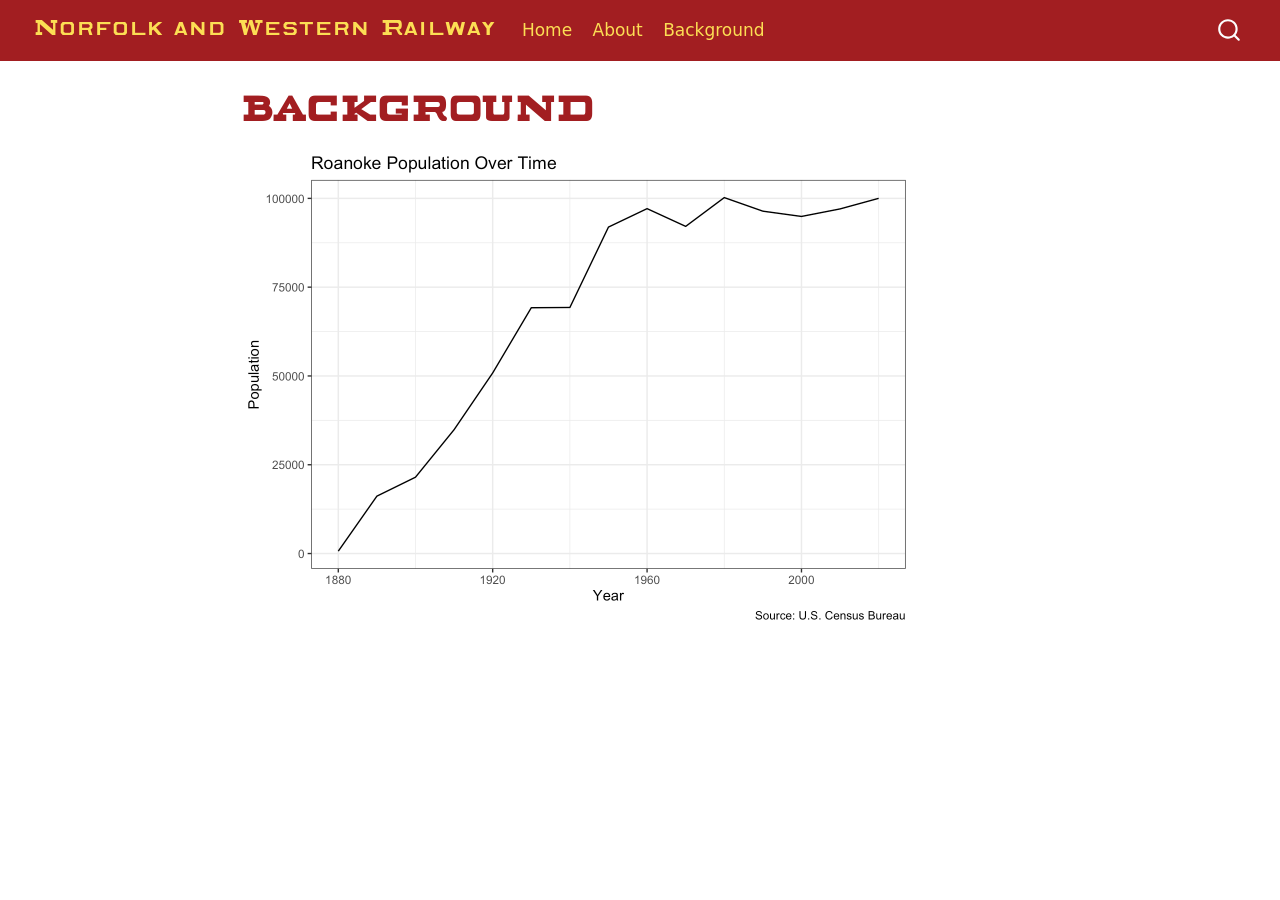
<file: docs/Background.html>
<!DOCTYPE html>
<html xmlns="http://www.w3.org/1999/xhtml" lang="en" xml:lang="en"><head>

<meta charset="utf-8">
<meta name="generator" content="quarto-1.8.25">

<meta name="viewport" content="width=device-width, initial-scale=1.0, user-scalable=yes">


<title>Background – Norfolk and Western Railway</title>
<style>
code{white-space: pre-wrap;}
span.smallcaps{font-variant: small-caps;}
div.columns{display: flex; gap: min(4vw, 1.5em);}
div.column{flex: auto; overflow-x: auto;}
div.hanging-indent{margin-left: 1.5em; text-indent: -1.5em;}
ul.task-list{list-style: none;}
ul.task-list li input[type="checkbox"] {
  width: 0.8em;
  margin: 0 0.8em 0.2em -1em; /* quarto-specific, see https://github.com/quarto-dev/quarto-cli/issues/4556 */ 
  vertical-align: middle;
}
</style>


<script src="site_libs/quarto-nav/quarto-nav.js"></script>
<script src="site_libs/quarto-nav/headroom.min.js"></script>
<script src="site_libs/clipboard/clipboard.min.js"></script>
<script src="site_libs/quarto-search/autocomplete.umd.js"></script>
<script src="site_libs/quarto-search/fuse.min.js"></script>
<script src="site_libs/quarto-search/quarto-search.js"></script>
<meta name="quarto:offset" content="./">
<script src="site_libs/quarto-html/quarto.js" type="module"></script>
<script src="site_libs/quarto-html/tabsets/tabsets.js" type="module"></script>
<script src="site_libs/quarto-html/axe/axe-check.js" type="module"></script>
<script src="site_libs/quarto-html/popper.min.js"></script>
<script src="site_libs/quarto-html/tippy.umd.min.js"></script>
<script src="site_libs/quarto-html/anchor.min.js"></script>
<link href="site_libs/quarto-html/tippy.css" rel="stylesheet">
<link href="site_libs/quarto-html/quarto-syntax-highlighting-7b89279ff1a6dce999919e0e67d4d9ec.css" rel="stylesheet" id="quarto-text-highlighting-styles">
<script src="site_libs/bootstrap/bootstrap.min.js"></script>
<link href="site_libs/bootstrap/bootstrap-icons.css" rel="stylesheet">
<link href="site_libs/bootstrap/bootstrap-ff63373b1067ca6f91cf1456aa1f00a2.min.css" rel="stylesheet" append-hash="true" id="quarto-bootstrap" data-mode="light">
<script id="quarto-search-options" type="application/json">{
  "location": "navbar",
  "copy-button": false,
  "collapse-after": 3,
  "panel-placement": "end",
  "type": "overlay",
  "limit": 50,
  "keyboard-shortcut": [
    "f",
    "/",
    "s"
  ],
  "show-item-context": false,
  "language": {
    "search-no-results-text": "No results",
    "search-matching-documents-text": "matching documents",
    "search-copy-link-title": "Copy link to search",
    "search-hide-matches-text": "Hide additional matches",
    "search-more-match-text": "more match in this document",
    "search-more-matches-text": "more matches in this document",
    "search-clear-button-title": "Clear",
    "search-text-placeholder": "",
    "search-detached-cancel-button-title": "Cancel",
    "search-submit-button-title": "Submit",
    "search-label": "Search"
  }
}</script>


<link rel="stylesheet" href="styles.css">
</head>

<body class="nav-fixed fullcontent quarto-light">

<div id="quarto-search-results"></div>
  <header id="quarto-header" class="headroom fixed-top">
    <nav class="navbar navbar-expand-lg " data-bs-theme="dark">
      <div class="navbar-container container-fluid">
      <div class="navbar-brand-container mx-auto">
    <a href="./index.html" class="navbar-brand navbar-brand-logo">
    </a>
    <a class="navbar-brand" href="./index.html">
    <span class="navbar-title">Norfolk and Western Railway</span>
    </a>
  </div>
            <div id="quarto-search" class="" title="Search"></div>
          <button class="navbar-toggler" type="button" data-bs-toggle="collapse" data-bs-target="#navbarCollapse" aria-controls="navbarCollapse" role="menu" aria-expanded="false" aria-label="Toggle navigation" onclick="if (window.quartoToggleHeadroom) { window.quartoToggleHeadroom(); }">
  <span class="navbar-toggler-icon"></span>
</button>
          <div class="collapse navbar-collapse" id="navbarCollapse">
            <ul class="navbar-nav navbar-nav-scroll me-auto">
  <li class="nav-item">
    <a class="nav-link" href="./index.html"> 
<span class="menu-text">Home</span></a>
  </li>  
  <li class="nav-item">
    <a class="nav-link" href="./about.html"> 
<span class="menu-text">About</span></a>
  </li>  
  <li class="nav-item">
    <a class="nav-link active" href="./Background.html" aria-current="page"> 
<span class="menu-text">Background</span></a>
  </li>  
</ul>
          </div> <!-- /navcollapse -->
            <div class="quarto-navbar-tools">
</div>
      </div> <!-- /container-fluid -->
    </nav>
</header>
<!-- content -->
<div id="quarto-content" class="quarto-container page-columns page-rows-contents page-layout-article page-navbar">
<!-- sidebar -->
<!-- margin-sidebar -->
    
<!-- main -->
<main class="content" id="quarto-document-content">

<header id="title-block-header" class="quarto-title-block default">
<div class="quarto-title">
<h1 class="title">Background</h1>
</div>



<div class="quarto-title-meta">

    
  
    
  </div>
  


</header>


<div class="cell">
<div class="cell-output-display">
<div>
<figure class="figure">
<p><img src="Background_files/figure-html/unnamed-chunk-1-1.png" class="img-fluid figure-img" width="672"></p>
</figure>
</div>
</div>
</div>



</main> <!-- /main -->
<script id="quarto-html-after-body" type="application/javascript">
  window.document.addEventListener("DOMContentLoaded", function (event) {
    const icon = "";
    const anchorJS = new window.AnchorJS();
    anchorJS.options = {
      placement: 'right',
      icon: icon
    };
    anchorJS.add('.anchored');
    const isCodeAnnotation = (el) => {
      for (const clz of el.classList) {
        if (clz.startsWith('code-annotation-')) {                     
          return true;
        }
      }
      return false;
    }
    const onCopySuccess = function(e) {
      // button target
      const button = e.trigger;
      // don't keep focus
      button.blur();
      // flash "checked"
      button.classList.add('code-copy-button-checked');
      var currentTitle = button.getAttribute("title");
      button.setAttribute("title", "Copied!");
      let tooltip;
      if (window.bootstrap) {
        button.setAttribute("data-bs-toggle", "tooltip");
        button.setAttribute("data-bs-placement", "left");
        button.setAttribute("data-bs-title", "Copied!");
        tooltip = new bootstrap.Tooltip(button, 
          { trigger: "manual", 
            customClass: "code-copy-button-tooltip",
            offset: [0, -8]});
        tooltip.show();    
      }
      setTimeout(function() {
        if (tooltip) {
          tooltip.hide();
          button.removeAttribute("data-bs-title");
          button.removeAttribute("data-bs-toggle");
          button.removeAttribute("data-bs-placement");
        }
        button.setAttribute("title", currentTitle);
        button.classList.remove('code-copy-button-checked');
      }, 1000);
      // clear code selection
      e.clearSelection();
    }
    const getTextToCopy = function(trigger) {
      const outerScaffold = trigger.parentElement.cloneNode(true);
      const codeEl = outerScaffold.querySelector('code');
      for (const childEl of codeEl.children) {
        if (isCodeAnnotation(childEl)) {
          childEl.remove();
        }
      }
      return codeEl.innerText;
    }
    const clipboard = new window.ClipboardJS('.code-copy-button:not([data-in-quarto-modal])', {
      text: getTextToCopy
    });
    clipboard.on('success', onCopySuccess);
    if (window.document.getElementById('quarto-embedded-source-code-modal')) {
      const clipboardModal = new window.ClipboardJS('.code-copy-button[data-in-quarto-modal]', {
        text: getTextToCopy,
        container: window.document.getElementById('quarto-embedded-source-code-modal')
      });
      clipboardModal.on('success', onCopySuccess);
    }
      var localhostRegex = new RegExp(/^(?:http|https):\/\/localhost\:?[0-9]*\//);
      var mailtoRegex = new RegExp(/^mailto:/);
        var filterRegex = new RegExp('/' + window.location.host + '/');
      var isInternal = (href) => {
          return filterRegex.test(href) || localhostRegex.test(href) || mailtoRegex.test(href);
      }
      // Inspect non-navigation links and adorn them if external
     var links = window.document.querySelectorAll('a[href]:not(.nav-link):not(.navbar-brand):not(.toc-action):not(.sidebar-link):not(.sidebar-item-toggle):not(.pagination-link):not(.no-external):not([aria-hidden]):not(.dropdown-item):not(.quarto-navigation-tool):not(.about-link)');
      for (var i=0; i<links.length; i++) {
        const link = links[i];
        if (!isInternal(link.href)) {
          // undo the damage that might have been done by quarto-nav.js in the case of
          // links that we want to consider external
          if (link.dataset.originalHref !== undefined) {
            link.href = link.dataset.originalHref;
          }
        }
      }
    function tippyHover(el, contentFn, onTriggerFn, onUntriggerFn) {
      const config = {
        allowHTML: true,
        maxWidth: 500,
        delay: 100,
        arrow: false,
        appendTo: function(el) {
            return el.parentElement;
        },
        interactive: true,
        interactiveBorder: 10,
        theme: 'quarto',
        placement: 'bottom-start',
      };
      if (contentFn) {
        config.content = contentFn;
      }
      if (onTriggerFn) {
        config.onTrigger = onTriggerFn;
      }
      if (onUntriggerFn) {
        config.onUntrigger = onUntriggerFn;
      }
      window.tippy(el, config); 
    }
    const noterefs = window.document.querySelectorAll('a[role="doc-noteref"]');
    for (var i=0; i<noterefs.length; i++) {
      const ref = noterefs[i];
      tippyHover(ref, function() {
        // use id or data attribute instead here
        let href = ref.getAttribute('data-footnote-href') || ref.getAttribute('href');
        try { href = new URL(href).hash; } catch {}
        const id = href.replace(/^#\/?/, "");
        const note = window.document.getElementById(id);
        if (note) {
          return note.innerHTML;
        } else {
          return "";
        }
      });
    }
    const xrefs = window.document.querySelectorAll('a.quarto-xref');
    const processXRef = (id, note) => {
      // Strip column container classes
      const stripColumnClz = (el) => {
        el.classList.remove("page-full", "page-columns");
        if (el.children) {
          for (const child of el.children) {
            stripColumnClz(child);
          }
        }
      }
      stripColumnClz(note)
      if (id === null || id.startsWith('sec-')) {
        // Special case sections, only their first couple elements
        const container = document.createElement("div");
        if (note.children && note.children.length > 2) {
          container.appendChild(note.children[0].cloneNode(true));
          for (let i = 1; i < note.children.length; i++) {
            const child = note.children[i];
            if (child.tagName === "P" && child.innerText === "") {
              continue;
            } else {
              container.appendChild(child.cloneNode(true));
              break;
            }
          }
          if (window.Quarto?.typesetMath) {
            window.Quarto.typesetMath(container);
          }
          return container.innerHTML
        } else {
          if (window.Quarto?.typesetMath) {
            window.Quarto.typesetMath(note);
          }
          return note.innerHTML;
        }
      } else {
        // Remove any anchor links if they are present
        const anchorLink = note.querySelector('a.anchorjs-link');
        if (anchorLink) {
          anchorLink.remove();
        }
        if (window.Quarto?.typesetMath) {
          window.Quarto.typesetMath(note);
        }
        if (note.classList.contains("callout")) {
          return note.outerHTML;
        } else {
          return note.innerHTML;
        }
      }
    }
    for (var i=0; i<xrefs.length; i++) {
      const xref = xrefs[i];
      tippyHover(xref, undefined, function(instance) {
        instance.disable();
        let url = xref.getAttribute('href');
        let hash = undefined; 
        if (url.startsWith('#')) {
          hash = url;
        } else {
          try { hash = new URL(url).hash; } catch {}
        }
        if (hash) {
          const id = hash.replace(/^#\/?/, "");
          const note = window.document.getElementById(id);
          if (note !== null) {
            try {
              const html = processXRef(id, note.cloneNode(true));
              instance.setContent(html);
            } finally {
              instance.enable();
              instance.show();
            }
          } else {
            // See if we can fetch this
            fetch(url.split('#')[0])
            .then(res => res.text())
            .then(html => {
              const parser = new DOMParser();
              const htmlDoc = parser.parseFromString(html, "text/html");
              const note = htmlDoc.getElementById(id);
              if (note !== null) {
                const html = processXRef(id, note);
                instance.setContent(html);
              } 
            }).finally(() => {
              instance.enable();
              instance.show();
            });
          }
        } else {
          // See if we can fetch a full url (with no hash to target)
          // This is a special case and we should probably do some content thinning / targeting
          fetch(url)
          .then(res => res.text())
          .then(html => {
            const parser = new DOMParser();
            const htmlDoc = parser.parseFromString(html, "text/html");
            const note = htmlDoc.querySelector('main.content');
            if (note !== null) {
              // This should only happen for chapter cross references
              // (since there is no id in the URL)
              // remove the first header
              if (note.children.length > 0 && note.children[0].tagName === "HEADER") {
                note.children[0].remove();
              }
              const html = processXRef(null, note);
              instance.setContent(html);
            } 
          }).finally(() => {
            instance.enable();
            instance.show();
          });
        }
      }, function(instance) {
      });
    }
        let selectedAnnoteEl;
        const selectorForAnnotation = ( cell, annotation) => {
          let cellAttr = 'data-code-cell="' + cell + '"';
          let lineAttr = 'data-code-annotation="' +  annotation + '"';
          const selector = 'span[' + cellAttr + '][' + lineAttr + ']';
          return selector;
        }
        const selectCodeLines = (annoteEl) => {
          const doc = window.document;
          const targetCell = annoteEl.getAttribute("data-target-cell");
          const targetAnnotation = annoteEl.getAttribute("data-target-annotation");
          const annoteSpan = window.document.querySelector(selectorForAnnotation(targetCell, targetAnnotation));
          const lines = annoteSpan.getAttribute("data-code-lines").split(",");
          const lineIds = lines.map((line) => {
            return targetCell + "-" + line;
          })
          let top = null;
          let height = null;
          let parent = null;
          if (lineIds.length > 0) {
              //compute the position of the single el (top and bottom and make a div)
              const el = window.document.getElementById(lineIds[0]);
              top = el.offsetTop;
              height = el.offsetHeight;
              parent = el.parentElement.parentElement;
            if (lineIds.length > 1) {
              const lastEl = window.document.getElementById(lineIds[lineIds.length - 1]);
              const bottom = lastEl.offsetTop + lastEl.offsetHeight;
              height = bottom - top;
            }
            if (top !== null && height !== null && parent !== null) {
              // cook up a div (if necessary) and position it 
              let div = window.document.getElementById("code-annotation-line-highlight");
              if (div === null) {
                div = window.document.createElement("div");
                div.setAttribute("id", "code-annotation-line-highlight");
                div.style.position = 'absolute';
                parent.appendChild(div);
              }
              div.style.top = top - 2 + "px";
              div.style.height = height + 4 + "px";
              div.style.left = 0;
              let gutterDiv = window.document.getElementById("code-annotation-line-highlight-gutter");
              if (gutterDiv === null) {
                gutterDiv = window.document.createElement("div");
                gutterDiv.setAttribute("id", "code-annotation-line-highlight-gutter");
                gutterDiv.style.position = 'absolute';
                const codeCell = window.document.getElementById(targetCell);
                const gutter = codeCell.querySelector('.code-annotation-gutter');
                gutter.appendChild(gutterDiv);
              }
              gutterDiv.style.top = top - 2 + "px";
              gutterDiv.style.height = height + 4 + "px";
            }
            selectedAnnoteEl = annoteEl;
          }
        };
        const unselectCodeLines = () => {
          const elementsIds = ["code-annotation-line-highlight", "code-annotation-line-highlight-gutter"];
          elementsIds.forEach((elId) => {
            const div = window.document.getElementById(elId);
            if (div) {
              div.remove();
            }
          });
          selectedAnnoteEl = undefined;
        };
          // Handle positioning of the toggle
      window.addEventListener(
        "resize",
        throttle(() => {
          elRect = undefined;
          if (selectedAnnoteEl) {
            selectCodeLines(selectedAnnoteEl);
          }
        }, 10)
      );
      function throttle(fn, ms) {
      let throttle = false;
      let timer;
        return (...args) => {
          if(!throttle) { // first call gets through
              fn.apply(this, args);
              throttle = true;
          } else { // all the others get throttled
              if(timer) clearTimeout(timer); // cancel #2
              timer = setTimeout(() => {
                fn.apply(this, args);
                timer = throttle = false;
              }, ms);
          }
        };
      }
        // Attach click handler to the DT
        const annoteDls = window.document.querySelectorAll('dt[data-target-cell]');
        for (const annoteDlNode of annoteDls) {
          annoteDlNode.addEventListener('click', (event) => {
            const clickedEl = event.target;
            if (clickedEl !== selectedAnnoteEl) {
              unselectCodeLines();
              const activeEl = window.document.querySelector('dt[data-target-cell].code-annotation-active');
              if (activeEl) {
                activeEl.classList.remove('code-annotation-active');
              }
              selectCodeLines(clickedEl);
              clickedEl.classList.add('code-annotation-active');
            } else {
              // Unselect the line
              unselectCodeLines();
              clickedEl.classList.remove('code-annotation-active');
            }
          });
        }
    const findCites = (el) => {
      const parentEl = el.parentElement;
      if (parentEl) {
        const cites = parentEl.dataset.cites;
        if (cites) {
          return {
            el,
            cites: cites.split(' ')
          };
        } else {
          return findCites(el.parentElement)
        }
      } else {
        return undefined;
      }
    };
    var bibliorefs = window.document.querySelectorAll('a[role="doc-biblioref"]');
    for (var i=0; i<bibliorefs.length; i++) {
      const ref = bibliorefs[i];
      const citeInfo = findCites(ref);
      if (citeInfo) {
        tippyHover(citeInfo.el, function() {
          var popup = window.document.createElement('div');
          citeInfo.cites.forEach(function(cite) {
            var citeDiv = window.document.createElement('div');
            citeDiv.classList.add('hanging-indent');
            citeDiv.classList.add('csl-entry');
            var biblioDiv = window.document.getElementById('ref-' + cite);
            if (biblioDiv) {
              citeDiv.innerHTML = biblioDiv.innerHTML;
            }
            popup.appendChild(citeDiv);
          });
          return popup.innerHTML;
        });
      }
    }
  });
  </script>
</div> <!-- /content -->




</body></html>
</file>
<file: docs/site_libs/quarto-html/tippy.css>
.tippy-box[data-animation=fade][data-state=hidden]{opacity:0}[data-tippy-root]{max-width:calc(100vw - 10px)}.tippy-box{position:relative;background-color:#333;color:#fff;border-radius:4px;font-size:14px;line-height:1.4;white-space:normal;outline:0;transition-property:transform,visibility,opacity}.tippy-box[data-placement^=top]>.tippy-arrow{bottom:0}.tippy-box[data-placement^=top]>.tippy-arrow:before{bottom:-7px;left:0;border-width:8px 8px 0;border-top-color:initial;transform-origin:center top}.tippy-box[data-placement^=bottom]>.tippy-arrow{top:0}.tippy-box[data-placement^=bottom]>.tippy-arrow:before{top:-7px;left:0;border-width:0 8px 8px;border-bottom-color:initial;transform-origin:center bottom}.tippy-box[data-placement^=left]>.tippy-arrow{right:0}.tippy-box[data-placement^=left]>.tippy-arrow:before{border-width:8px 0 8px 8px;border-left-color:initial;right:-7px;transform-origin:center left}.tippy-box[data-placement^=right]>.tippy-arrow{left:0}.tippy-box[data-placement^=right]>.tippy-arrow:before{left:-7px;border-width:8px 8px 8px 0;border-right-color:initial;transform-origin:center right}.tippy-box[data-inertia][data-state=visible]{transition-timing-function:cubic-bezier(.54,1.5,.38,1.11)}.tippy-arrow{width:16px;height:16px;color:#333}.tippy-arrow:before{content:"";position:absolute;border-color:transparent;border-style:solid}.tippy-content{position:relative;padding:5px 9px;z-index:1}
</file>
<file: docs/site_libs/quarto-html/quarto-syntax-highlighting-7b89279ff1a6dce999919e0e67d4d9ec.css>
/* quarto syntax highlight colors */
:root {
  --quarto-hl-ot-color: #003B4F;
  --quarto-hl-at-color: #657422;
  --quarto-hl-ss-color: #20794D;
  --quarto-hl-an-color: #5E5E5E;
  --quarto-hl-fu-color: #4758AB;
  --quarto-hl-st-color: #20794D;
  --quarto-hl-cf-color: #003B4F;
  --quarto-hl-op-color: #5E5E5E;
  --quarto-hl-er-color: #AD0000;
  --quarto-hl-bn-color: #AD0000;
  --quarto-hl-al-color: #AD0000;
  --quarto-hl-va-color: #111111;
  --quarto-hl-bu-color: inherit;
  --quarto-hl-ex-color: inherit;
  --quarto-hl-pp-color: #AD0000;
  --quarto-hl-in-color: #5E5E5E;
  --quarto-hl-vs-color: #20794D;
  --quarto-hl-wa-color: #5E5E5E;
  --quarto-hl-do-color: #5E5E5E;
  --quarto-hl-im-color: #00769E;
  --quarto-hl-ch-color: #20794D;
  --quarto-hl-dt-color: #AD0000;
  --quarto-hl-fl-color: #AD0000;
  --quarto-hl-co-color: #5E5E5E;
  --quarto-hl-cv-color: #5E5E5E;
  --quarto-hl-cn-color: #8f5902;
  --quarto-hl-sc-color: #5E5E5E;
  --quarto-hl-dv-color: #AD0000;
  --quarto-hl-kw-color: #003B4F;
}

/* other quarto variables */
:root {
  --quarto-font-monospace: SFMono-Regular, Menlo, Monaco, Consolas, "Liberation Mono", "Courier New", monospace;
}

/* syntax highlight based on Pandoc's rules */
pre > code.sourceCode > span {
  color: #003B4F;
}

code.sourceCode > span {
  color: #003B4F;
}

div.sourceCode,
div.sourceCode pre.sourceCode {
  color: #003B4F;
}

/* Normal */
code span {
  color: #003B4F;
}

/* Alert */
code span.al {
  color: #AD0000;
  font-style: inherit;
}

/* Annotation */
code span.an {
  color: #5E5E5E;
  font-style: inherit;
}

/* Attribute */
code span.at {
  color: #657422;
  font-style: inherit;
}

/* BaseN */
code span.bn {
  color: #AD0000;
  font-style: inherit;
}

/* BuiltIn */
code span.bu {
  font-style: inherit;
}

/* ControlFlow */
code span.cf {
  color: #003B4F;
  font-weight: bold;
  font-style: inherit;
}

/* Char */
code span.ch {
  color: #20794D;
  font-style: inherit;
}

/* Constant */
code span.cn {
  color: #8f5902;
  font-style: inherit;
}

/* Comment */
code span.co {
  color: #5E5E5E;
  font-style: inherit;
}

/* CommentVar */
code span.cv {
  color: #5E5E5E;
  font-style: italic;
}

/* Documentation */
code span.do {
  color: #5E5E5E;
  font-style: italic;
}

/* DataType */
code span.dt {
  color: #AD0000;
  font-style: inherit;
}

/* DecVal */
code span.dv {
  color: #AD0000;
  font-style: inherit;
}

/* Error */
code span.er {
  color: #AD0000;
  font-style: inherit;
}

/* Extension */
code span.ex {
  font-style: inherit;
}

/* Float */
code span.fl {
  color: #AD0000;
  font-style: inherit;
}

/* Function */
code span.fu {
  color: #4758AB;
  font-style: inherit;
}

/* Import */
code span.im {
  color: #00769E;
  font-style: inherit;
}

/* Information */
code span.in {
  color: #5E5E5E;
  font-style: inherit;
}

/* Keyword */
code span.kw {
  color: #003B4F;
  font-weight: bold;
  font-style: inherit;
}

/* Operator */
code span.op {
  color: #5E5E5E;
  font-style: inherit;
}

/* Other */
code span.ot {
  color: #003B4F;
  font-style: inherit;
}

/* Preprocessor */
code span.pp {
  color: #AD0000;
  font-style: inherit;
}

/* SpecialChar */
code span.sc {
  color: #5E5E5E;
  font-style: inherit;
}

/* SpecialString */
code span.ss {
  color: #20794D;
  font-style: inherit;
}

/* String */
code span.st {
  color: #20794D;
  font-style: inherit;
}

/* Variable */
code span.va {
  color: #111111;
  font-style: inherit;
}

/* VerbatimString */
code span.vs {
  color: #20794D;
  font-style: inherit;
}

/* Warning */
code span.wa {
  color: #5E5E5E;
  font-style: italic;
}

.prevent-inlining {
  content: "</";
}

/*# sourceMappingURL=3944bc705cfaf4c80e56f77c5205168a.css.map */
</file>
<file: docs/styles.css>
/* css styles */

@font-face {
  font-family: "norvegan";
  src: url("fonts/norvegan.ttf");
}

/* Norfolk & Western inspired palette */

:root {
  --nw-red: #A21E21;
  --nw-yellow: #FCDE54;
  --nw-black: #1A1A1A;
  --nw-white: #FFFFFF;
}

body {
  background-color: var(--nw-white);
  color: var(--nw-black);
}

h1, h2, h3 {
  color: var(--nw-red);
}

a {
  color: var(--nw-yellow);
}

/* Norfolk & Western header styling */

.navbar {
  background-color: #A21E21 !important; /* Tuscan Red */
}

.navbar a,
.navbar-brand {
  color: #FCDE54 !important; /* N&W Yellow */
}

.navbar a:hover {
  color: #FFFFFF !important;
}

.navbar-brand {
  font-family: "norvegan", sans-serif;
  letter-spacing: 1px;
}

h1, h2, h3, h4, h5, h6 {
  font-family: "norvegan", sans-serif !important;
  letter-spacing: 1px;
  text-transform: uppercase;
}
</file>
<file: site_libs/quarto-html/tippy.css>
.tippy-box[data-animation=fade][data-state=hidden]{opacity:0}[data-tippy-root]{max-width:calc(100vw - 10px)}.tippy-box{position:relative;background-color:#333;color:#fff;border-radius:4px;font-size:14px;line-height:1.4;white-space:normal;outline:0;transition-property:transform,visibility,opacity}.tippy-box[data-placement^=top]>.tippy-arrow{bottom:0}.tippy-box[data-placement^=top]>.tippy-arrow:before{bottom:-7px;left:0;border-width:8px 8px 0;border-top-color:initial;transform-origin:center top}.tippy-box[data-placement^=bottom]>.tippy-arrow{top:0}.tippy-box[data-placement^=bottom]>.tippy-arrow:before{top:-7px;left:0;border-width:0 8px 8px;border-bottom-color:initial;transform-origin:center bottom}.tippy-box[data-placement^=left]>.tippy-arrow{right:0}.tippy-box[data-placement^=left]>.tippy-arrow:before{border-width:8px 0 8px 8px;border-left-color:initial;right:-7px;transform-origin:center left}.tippy-box[data-placement^=right]>.tippy-arrow{left:0}.tippy-box[data-placement^=right]>.tippy-arrow:before{left:-7px;border-width:8px 8px 8px 0;border-right-color:initial;transform-origin:center right}.tippy-box[data-inertia][data-state=visible]{transition-timing-function:cubic-bezier(.54,1.5,.38,1.11)}.tippy-arrow{width:16px;height:16px;color:#333}.tippy-arrow:before{content:"";position:absolute;border-color:transparent;border-style:solid}.tippy-content{position:relative;padding:5px 9px;z-index:1}
</file>
<file: site_libs/quarto-html/quarto-syntax-highlighting-7b89279ff1a6dce999919e0e67d4d9ec.css>
/* quarto syntax highlight colors */
:root {
  --quarto-hl-ot-color: #003B4F;
  --quarto-hl-at-color: #657422;
  --quarto-hl-ss-color: #20794D;
  --quarto-hl-an-color: #5E5E5E;
  --quarto-hl-fu-color: #4758AB;
  --quarto-hl-st-color: #20794D;
  --quarto-hl-cf-color: #003B4F;
  --quarto-hl-op-color: #5E5E5E;
  --quarto-hl-er-color: #AD0000;
  --quarto-hl-bn-color: #AD0000;
  --quarto-hl-al-color: #AD0000;
  --quarto-hl-va-color: #111111;
  --quarto-hl-bu-color: inherit;
  --quarto-hl-ex-color: inherit;
  --quarto-hl-pp-color: #AD0000;
  --quarto-hl-in-color: #5E5E5E;
  --quarto-hl-vs-color: #20794D;
  --quarto-hl-wa-color: #5E5E5E;
  --quarto-hl-do-color: #5E5E5E;
  --quarto-hl-im-color: #00769E;
  --quarto-hl-ch-color: #20794D;
  --quarto-hl-dt-color: #AD0000;
  --quarto-hl-fl-color: #AD0000;
  --quarto-hl-co-color: #5E5E5E;
  --quarto-hl-cv-color: #5E5E5E;
  --quarto-hl-cn-color: #8f5902;
  --quarto-hl-sc-color: #5E5E5E;
  --quarto-hl-dv-color: #AD0000;
  --quarto-hl-kw-color: #003B4F;
}

/* other quarto variables */
:root {
  --quarto-font-monospace: SFMono-Regular, Menlo, Monaco, Consolas, "Liberation Mono", "Courier New", monospace;
}

/* syntax highlight based on Pandoc's rules */
pre > code.sourceCode > span {
  color: #003B4F;
}

code.sourceCode > span {
  color: #003B4F;
}

div.sourceCode,
div.sourceCode pre.sourceCode {
  color: #003B4F;
}

/* Normal */
code span {
  color: #003B4F;
}

/* Alert */
code span.al {
  color: #AD0000;
  font-style: inherit;
}

/* Annotation */
code span.an {
  color: #5E5E5E;
  font-style: inherit;
}

/* Attribute */
code span.at {
  color: #657422;
  font-style: inherit;
}

/* BaseN */
code span.bn {
  color: #AD0000;
  font-style: inherit;
}

/* BuiltIn */
code span.bu {
  font-style: inherit;
}

/* ControlFlow */
code span.cf {
  color: #003B4F;
  font-weight: bold;
  font-style: inherit;
}

/* Char */
code span.ch {
  color: #20794D;
  font-style: inherit;
}

/* Constant */
code span.cn {
  color: #8f5902;
  font-style: inherit;
}

/* Comment */
code span.co {
  color: #5E5E5E;
  font-style: inherit;
}

/* CommentVar */
code span.cv {
  color: #5E5E5E;
  font-style: italic;
}

/* Documentation */
code span.do {
  color: #5E5E5E;
  font-style: italic;
}

/* DataType */
code span.dt {
  color: #AD0000;
  font-style: inherit;
}

/* DecVal */
code span.dv {
  color: #AD0000;
  font-style: inherit;
}

/* Error */
code span.er {
  color: #AD0000;
  font-style: inherit;
}

/* Extension */
code span.ex {
  font-style: inherit;
}

/* Float */
code span.fl {
  color: #AD0000;
  font-style: inherit;
}

/* Function */
code span.fu {
  color: #4758AB;
  font-style: inherit;
}

/* Import */
code span.im {
  color: #00769E;
  font-style: inherit;
}

/* Information */
code span.in {
  color: #5E5E5E;
  font-style: inherit;
}

/* Keyword */
code span.kw {
  color: #003B4F;
  font-weight: bold;
  font-style: inherit;
}

/* Operator */
code span.op {
  color: #5E5E5E;
  font-style: inherit;
}

/* Other */
code span.ot {
  color: #003B4F;
  font-style: inherit;
}

/* Preprocessor */
code span.pp {
  color: #AD0000;
  font-style: inherit;
}

/* SpecialChar */
code span.sc {
  color: #5E5E5E;
  font-style: inherit;
}

/* SpecialString */
code span.ss {
  color: #20794D;
  font-style: inherit;
}

/* String */
code span.st {
  color: #20794D;
  font-style: inherit;
}

/* Variable */
code span.va {
  color: #111111;
  font-style: inherit;
}

/* VerbatimString */
code span.vs {
  color: #20794D;
  font-style: inherit;
}

/* Warning */
code span.wa {
  color: #5E5E5E;
  font-style: italic;
}

.prevent-inlining {
  content: "</";
}

/*# sourceMappingURL=3944bc705cfaf4c80e56f77c5205168a.css.map */
</file>
<file: styles.css>
/* css styles */

@font-face {
  font-family: "norvegan";
  src: url("Fonts/norvegan.ttf") format("truetype");
  font-weight: normal;
  font-style: normal;
}

:root {
  --nw-red: #A21E21;
  --nw-yellow: #FCDE54;
  --nw-black: #1A1A1A;
  --nw-white: #FFFFFF;
}

body {
  background-color: var(--nw-white);
  color: var(--nw-black);
}

h1, h2, h3 {
  color: var(--nw-red);
}

a {
  color: var(--nw-yellow);
}

/* Norfolk & Western header styling */

.navbar {
  background-color: #A21E21 !important; /* Tuscan Red */
}

.navbar a,
.navbar-brand {
  color: #FCDE54 !important; /* N&W Yellow */
}

.navbar a:hover {
  color: #FFFFFF !important;
}

.navbar-brand {
  font-family: "norvegan", sans-serif;
  letter-spacing: 1px;
}

h1, h2, h3, h4, h5, h6 {
  font-family: "norvegan", sans-serif !important;
  letter-spacing: 1px;
  text-transform: uppercase;
}
</file>
